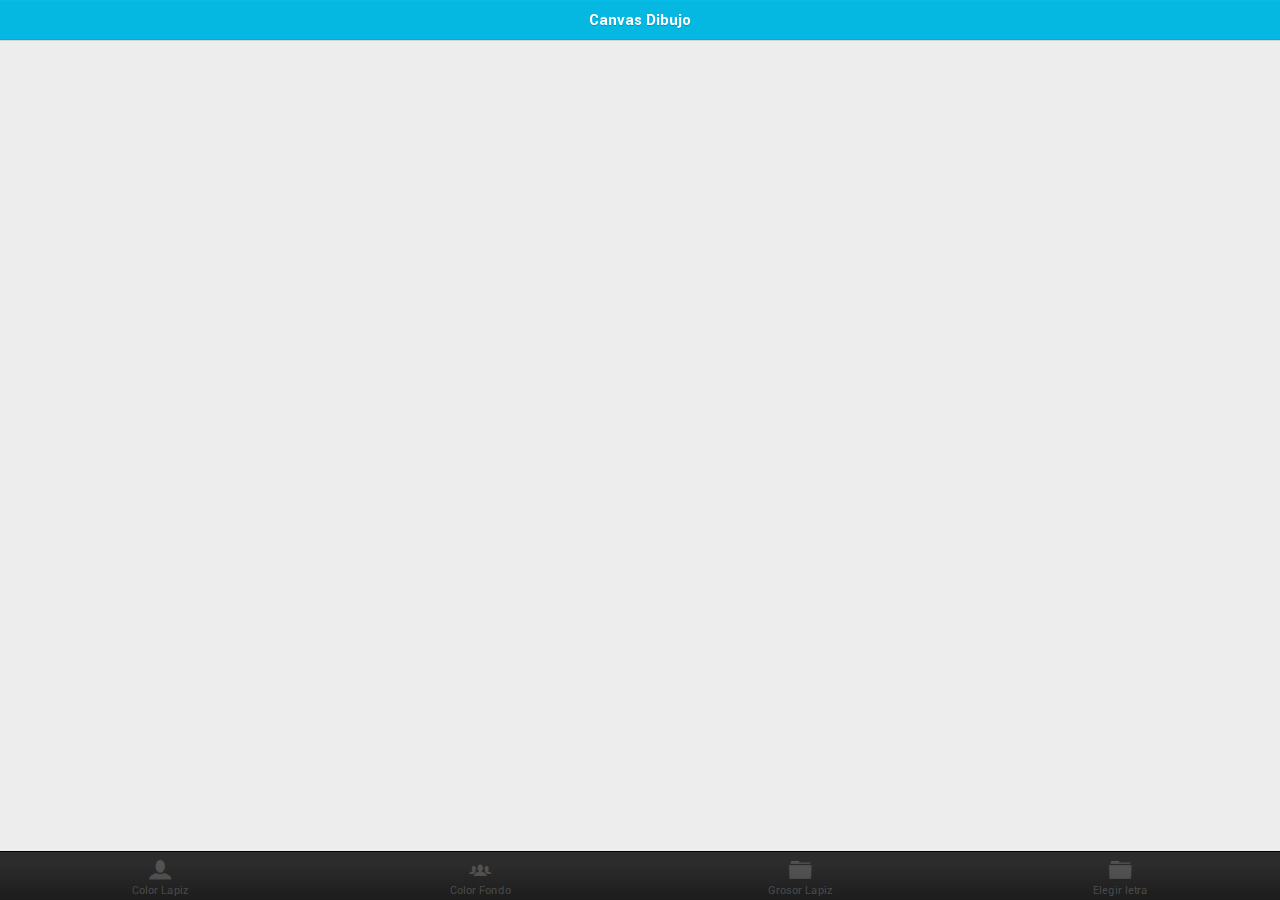
<file: assets/www/index.html>
<!doctype html>
<html manifest="index.appcache">
<head>
	<meta charset="utf-8">
	<title>DibujoLibre</title>
	
	<meta name="description" content="">
	
	<meta name="author" content="Rafael Jaraba Mu�oz (@rjarabamunoz)">



    <!-- Mobile viewport optimization http://goo.gl/b9SaQ -->
	<meta name="HandheldFriendly" content="True">
	<meta name="MobileOptimized" content="320">
	<meta http-equiv="cleartype" content="on">
	<meta name="viewport" content="width=device-width, initial-scale=1.0, maximum-scale=1.0, user-scalable=0">
	<meta name="apple-mobile-web-app-capable" content="yes">
	<meta name="apple-mobile-web-app-status-bar-style" content="black">
	<!-- For iPhone 4 with high-resolution Retina display: -->
	<link rel="apple-touch-icon-precomposed" sizes="114x114" href="assets/images/icon@2x.png">
	<link rel="apple-touch-icon-precomposed" sizes="72x72" href="assets/images/icon-72.png">
	<link rel="apple-touch-icon-precomposed" href="assets/images/icon.png">
	<link rel="apple-touch-startup-image" href="assets/images/default.png">
	<!-- Main Stylesheet -->
	<link rel="stylesheet" href="./lungo.js/lungo-1.2.css">
 	<link rel="stylesheet" href="./lungo.js/lungo.theme.default.css">
	<script type="text/javascript" charset="utf-8" src="phonegap-1.2.0.js"></script>
    <script type="text/javascript" charset="utf-8" src="kinect.js"></script>
 	<link rel="stylesheet" href="./css/style.css">

		
		<script>
			var color = "#000";
			var colorFondo = "#FFFFFF";

			function TamVentana() {
  				var Tamanyo = [0, 0];
  				if (typeof window.innerWidth != 'undefined')
  				{
    				Tamanyo = [
        				window.innerWidth,
        				window.innerHeight - 10
    				];
  				}
  				else if (typeof document.documentElement != 'undefined'
      					&& typeof document.documentElement.clientWidth !=
      						'undefined' && document.documentElement.clientWidth != 0)
  					{
 						Tamanyo = [
        					document.documentElement.clientWidth,
        					document.documentElement.clientHeight
    					];
  					}
  					else   {
    					Tamanyo = [
        					document.getElementsByTagName('body')[0].clientWidth,
        					document.getElementsByTagName('body')[0].clientHeight
    					];
  					}
  				return Tamanyo;
			}

			document.addEventListener("deviceready", init, false);

            function writeMessage(messageLayer, message) {
                var context = messageLayer.getContext();
                messageLayer.clear();
                context.font = "12pt Calibri";
                context.fillStyle = "black";
                context.fillText(message, 10, 25);
            }

			function init() {
                var Tam = TamVentana();
                
                alert ("Tam[0]: "+Tam[0]);
                alert ("Tam[1]: "+Tam[1]);

                var stage = new Kinetic.Stage({
                    container: "container",
                    width: Tam[0],
                    height: Tam[1]-115
                });

                var shapesLayer = new Kinetic.Layer();
                var messageLayer = new Kinetic.Layer();

                var triangle = new Kinetic.RegularPolygon({
                    x: 40,
                    y: 90,
                    sides: 3,
                    radius: 30,
                    fill: "#00D2FF",
                    stroke: "black",
                    strokeWidth: 4
                });

                triangle.on("touchmove", function() {
                    var touchPos = stage.getTouchPosition();
                    var x = touchPos.x - 190;
                    var y = touchPos.y - 40;
                    writeMessage(messageLayer, "x: " + x + ", y: " + y);
                });

                shapesLayer.add(triangle);

                var circle = new Kinetic.Circle({
                    x: 180,
                    y: stage.getHeight() / 2,
                    radius: 10,
                    fill: "red",
                    stroke: "black",
                    strokeWidth: 4
                });

                circle.on("touchstart", function() {
                    writeMessage(messageLayer, "Touchstart circle");
                });
                
                circle.on("touchend", function() {
                    writeMessage(messageLayer, "Touchend circle");
                });

                shapesLayer.add(circle);

                stage.add(shapesLayer);
                stage.add(messageLayer);

			}


	  	</script>	
	</head>	

	<body class="app">

	<section id="home">
		<header data-title="Canvas Dibujo">
			<a id="lateral" href="#Bloquelateral" data-target="aside" data-icon="files" class="button onleft"></a>
		</header>

		<footer class="toolbar with-labels">
			<nav>
				<a id="enlaceColorLapiz" href="#colorLapiz" data-target="article" data-icon="user" data-label="Color Lapiz"></a>
				<a href="#colorFondo"  data-target="article" data-icon="group" data-label="Color Fondo"></a>
				<a href="#grosorLapiz" data-target="article" data-icon="folder" data-label="Grosor Lapiz"></a>
				<a href="#elegirLetra" data-target="article" data-icon="folder" data-label="Elegir letra"></a>
			</nav>
		</footer>
		
		<article id="libre">
            <div id="container"></div>
		</article>

 		<!-- ============================= buttons ============================= -->
		<article id="buttons" class="scrollable indented">
			<div>
			 	<a href="#" class="button big">default</a>
                <a href="#" class="button big disabled">disabled</a>
                <a href="#" class="button big red">red</a>
                <a href="#" class="button big lightgreen">lightgreen</a>
                <a href="#" class="button big green">green</a>
                <a href="#" class="button big blue">blue</a>
                <a href="#" class="button big arcticblue">articblue</a>
                <a href="#" class="button big orange">orange</a>
                <a href="#" class="button big magenta">magenta</a>
                <a href="#" class="button big pink">pink</a>
                <a href="#" class="button big yellow">yellow</a>
                <a href="#" class="button big twitter">twitter</a>
                <a href="#" class="button big facebook">facebook</a>

                 <div class="text">You can view other examples push in the next button</div>

                <a href="#buttons-extra" data-target="section" class="button black big" data-icon="add">View other Examples</a>
            </div>
		</article>



		<article id="imagenes">
		</article>

		

		<article id="escritura">
		</article>




		<article id="colorLapiz"  class="scrollable indented">
            <div>
                <a href="#libre" data-target="article" onClick="color = 'red';" class="button big red">rojo</a>
                <a href="#libre" data-target="article" onClick="color = 'lightgreen';" class="button big lightgreen">verde claro</a>
                <a href="#libre" data-target="article" onClick="color = 'green';" class="button big green">verde</a>
                <a href="#libre" data-target="article" onClick="color = 'blue';" class="button big blue">azul</a>
                <a href="#libre" data-target="article" onClick="color = 'articblue';" class="button big arcticblue">azul &aacute;rtico</a>
                <a href="#libre" data-target="article" onClick="color = 'orange';" class="button big orange">naranja</a>
                <a href="#libre" data-target="article" onClick="color = 'magenta';" class="button big magenta">magenta</a>
                <a href="#libre" data-target="article" onClick="color = 'pink';" class="button big pink">rosa</a>
                <a href="#libre" data-target="article" onClick="color = 'yellow';" class="button big yellow">amarillo</a>
                <a href="#libre" data-target="article" onClick="color = 'black';" class="button big black">negro</a>
                <a href="#libre" data-target="article" onClick="color = 'grey';" class="button big grey">gris</a>
                <a href="#libre" data-target="article" onClick="color = 'brown';" class="button big brown">marron</a>
            </div>    
		</article>

		<article id="colorFondo" class="scrollable indented">
            <div>
                <a href="#libre" data-target="article" onClick="colorFondo = 'red';" class="button big red">rojo</a>
                <a href="#libre" data-target="article" onClick="colorFondo = 'lightgreen';" class="button big lightgreen">verde claro</a>
                <a href="#libre" data-target="article" onClick="colorFondo = 'green'; " class="button big green">verde</a>
                <a href="#libre" data-target="article" onClick="colorFondo = 'blue'; " class="button big blue">azul</a>
                <a href="#libre" data-target="article" onClick="colorFondo = 'articblue'; " class="button big arcticblue">azul &aacute;rtico</a>
                <a href="#libre" data-target="article" onClick="colorFondo = 'orange'; " class="button big orange">naranja</a>
                <a href="#libre" data-target="article" onClick="colorFondo = 'magenta';" class="button big magenta">magenta</a>
                <a href="#libre" data-target="article" onClick="colorFondo = 'pink';" class="button big pink">rosa</a>
                <a href="#libre" data-target="article" onClick="colorFondo = 'yellow'; " class="button big yellow">amarillo</a>
                <a href="#libre" data-target="article" onClick="colorFondo = 'black'; " class="button big black">negro</a>
                <a href="#libre" data-target="article" onClick="colorFondo = 'grey'; " class="button big grey">gris</a>
                <a href="#libre" data-target="article" onClick="colorFondo = 'brown';" class="button big brown">marron</a>
            </div>    
		</article>

		<article id="grosorLapiz">
		</article>


		<article id="elegirLetra">
		</article>


 		<!-- ============================= icons ============================= -->
<!-- <article id="icons" class="list scrollable">
            <div class="indented">
                <h1 class="title">&lt;class&gt; icon: everything is a vector!</h1>
                <p class="text">In the listed examples you are seeing a attribute "data-icon", this attribute only need the semantic name of the icon you want to show and LungoJS will do the rest of the work.</p>

                <ul>
                    <li data-icon="map mini">map</li>
                    <li data-icon="clock mini">clock</li>
                    <li data-icon="calendar mini">calendar</li>
                    <li data-icon="message mini">message</li>
                    <li data-icon="chat mini">chat</li>
                    <li data-icon="user mini">user</li>
                    <li data-icon="group mini">group</li>
                    <li data-icon="loading mini">loading</li>
                    <li data-icon="refresh mini">refresh</li>
                    <li data-icon="search mini">search</li>
                    <li data-icon="pushpin mini">pushpin</li>
                    <li data-icon="star mini">star</li>
                    <li data-icon="heart mini">heart</li>
                    <li data-icon="warning mini">warning</li>
                    <li data-icon="add mini">add</li>
                    <li data-icon="remove mini">remove</li>
                    <li data-icon="question mini">question</li>
                    <li data-icon="info mini">info</li>
                    <li data-icon="check mini">check</li>
                    <li data-icon="substract mini">substract</li>
                    <li data-icon="close mini">close</li>
                    <li data-icon="plus mini">plus</li>
                    <li data-icon="up mini">up</li>
                    <li data-icon="down mini">down</li>
                    <li data-icon="left mini">left</li>
                    <li data-icon="right mini">right</li>
                    <li data-icon="home mini">home</li>
                    <li data-icon="pencil mini">pencil</li>
                    <li data-icon="edit mini">edit</li>
                    <li data-icon="picture mini">picture</li>
                    <li data-icon="camera mini">camera</li>
                    <li data-icon="music mini">music</li>
                    <li data-icon="wifi mini">wifi</li>
                    <li data-icon="file mini">file</li>
                    <li data-icon="files mini">files</li>
                    <li data-icon="folder mini">folder</li>
                    <li data-icon="key mini">key</li>
                    <li data-icon="settings mini">settings</li>
                    <li data-icon="chart mini">chart</li>
                    <li data-icon="trash mini">trash</li>
                    <li data-icon="target mini">target</li>
                    <li data-icon="items mini">items</li>
                    <li data-icon="download mini">download</li>
                    <li data-icon="upload mini">upload</li>
                    <li data-icon="basket mini">basket</li>
                    <li data-icon="phone mini">phone</li>
                    <li data-icon="mail mini">mail</li>
                    <li data-icon="tag mini">tag</li>
                </ul>
            </div>
        </article>
-->


 		<!-- ============================= data - attributes ============================= -->
 <!--       <article id="data-attributes" class="list scrollable">
            <div class="indented">
                <h1 class="title">The data-attributes</h1>
                <ul>
                    <li data-icon="user">
                        data-icon
                        <small>Creates an icon LungoJS vectorized</small>
                    </li>
                    <li data-image="img/photo.jpg">
                        data-image
                        <small>Instance a &lt;img&gt; automatically</small>
                    </li>
                    <li>
                        data-search
                        <small>Creates a search input form</small>
                    </li>
                    <li data-search="Type your search..."></li>
                </ul>

                <h1 class="title">Others</h1>
                <ul>
                    <li>
                        data-title
                        <small>Relationship field between &lt;header&gt; and &lt;a&gt;</small>
                    </li>
                    <li>
                        <div class="onright" data-count="23 units"></div>
                        data-count
                        <small>Creates counters of different &lt;elements&gt;</small>
                    </li>
                    <li>
                        data-back
                        <small>Creates a button that goes to the previous section.</small>
                    </li>
                </ul>
            </div>
        </article>
-->

        <!-- ============================= events ============================= -->
 <!--    <article id="events" class="list scrollable">
            <div class="indented">
                <ul>
                    <li class="tip darker" data-icon="user">
                        Test events
                        <small>... in each row.</small>
                    </li>
                    <li class="anchor">Common Events</li>
                    <li id="event_touchstart">Touchstart me!</li>
                    <li id="event_touchend">Touchend me!</li>
                    <li id="event_touchmove">Touchmove me!</li>
                    <li class="anchor">Tap Events</li>
                    <li id="event_tap">Tap me!</li>
                    <li id="event_doubletap">Double-Tap me!</li>
                    <li id="event_longtap">Long-Tap me!</li>
                    <li class="anchor">Special Events</li>
                    <li id="swipe" data-icon="user">
                        Swipe me!
                        <small>Drag in any direction</small></li>
                    <li id="swipe_left" data-icon="left">Swipe-Left me!
                        <small>Drag in any direction</small></li>
                    <li id="swipe_right" data-icon="right">Swipe-Right me!
                        <small>Drag in any direction</small></li>
                    <li id="swipe_up" data-icon="up">Swipe-Up me!
                        <small>Drag in any direction</small></li>
                    <li id="swipe_down" data-icon="down">Swipe-Down me!
                        <small>Drag in any direction</small></li>
                </ul>
            </div>
        </article>
-->

 		<!-- ============================= scrolls ============================= -->
 <!--        <article id="scrolls">
            <div id="scroll-horizontal" class="scroll-demo scrollable horizontal">
                <div style="width: 1036px;">
                    <span>1</span>
                    <span>2</span>
                    <span>3</span>
                    <span>4</span>
                    <span>5</span>
                    <span>6</span>
                    <span>7</span>
                    <span>8</span>
                    <span>9</span>
                    <span>10</span>
                    <span>11</span>
                    <span>12</span>
                    <span>13</span>
                    <span>14</span>
                    <span>15</span>
                </div>
            </div>

            <div id="scroll-vertical" class="scroll-demo scrollable vertical">
                <div>
                    <span>1</span>
                    <span>2</span>
                    <span>3</span>
                    <span>4</span>
                    <span>5</span>
                    <span>6</span>
                    <span>7</span>
                    <span>8</span>
                    <span>9</span>
                    <span>10</span>
                    <span>11</span>
                    <span>12</span>
                </div>
            </div>
        </article>
-->

         <!-- ============================= authors ============================= -->
 <!--         <article id="urls" class="list scrollable">
            <div class="indented">
                <ul>
                    <li class="anchor" data-icon="pencil">Send a mail</li>
                    <li data-icon="mail">
                        <a href="mailto:javi@tapquo.com">
                        Send a email
                        <small>href="mailto:"</small></a></li>
                    <li data-icon="phone">
                        <a href="tel:+34123">
                        Phone call
                        <small>href="tel:"</small></a></li>
                    <li data-icon="chat">
                        <a href="sms:+34123">
                        Text a message
                        <small>href="sms:"</small></a></li>
                </ul>

                <ul>
                    <li class="anchor" data-icon="star">Specials for iOS</li>
                    <li data-icon="pushpin">
                        <a href="maps:ll=38.870454,-77.055702">
                        View a point in a map
                        <small>href="maps:"</small></a></li>
                    <li data-icon="target">
                        <a href="maps:ll=38.870454,-77.055702&z=10">
                        View a point in a map (zoom)
                        <small>href="maps: &z=10"</small></a></li>
                </ul>
            </div>
        </article>

-->



	</section>






	<aside id="Bloquelateral">

		<a href="#buttons" data-target="article" data-icon="picture">Botones</a>
		<a href="#icons" data-target="article" data-icon="refresh">Iconos</a>
		<a href="#data-attributes" data-target="article" data-icon="refresh">Data Attributes</a>
		<a href="#events" data-target="article" data-icon="refresh">Eventos</a>
		<a href="#scrolls" data-target="article" data-icon="refresh">Scrolls</a>
		<a href="#urls" data-target="article" data-icon="refresh">Urls</a>

		<a href="#libre" data-target="article" data-icon="refresh" onclick="cargarCanvas('Canvas1', 'Dibujo Libre');">Dibujo libre</a>
		<a href="#imagenes" data-target="article" data-icon="picture" onclick="cargarCanvas('Canvas2', 'Dibujar im�genes');">Im&aacute;genes</a>
		<a href="#escritura" data-target="article" data-icon="settings" onclick="cargarCanvas('Canvas3', 'Escribir letras');">Escritura</a>
		<a href="#copyright" data-target="article" data-icon="files">Copyright</a>
	</aside>



	<!-- LungoJS (Production mode) -->
	<script src="./lungo.js/lungo-1.2.js"></script>
	<script src="./lungo.js/iscroll-lite.js"></script>
	<!-- LungoJS - Sandbox App -->
	<script src="./app/app.js"></script>
	<script src="./app/data.js"></script>
	<script src="./app/events.js"></script>
	<script src="./app/services.js"></script>
	<script src="./app/view.js"></script>
	
		
		
	</body>
</html>
</file>
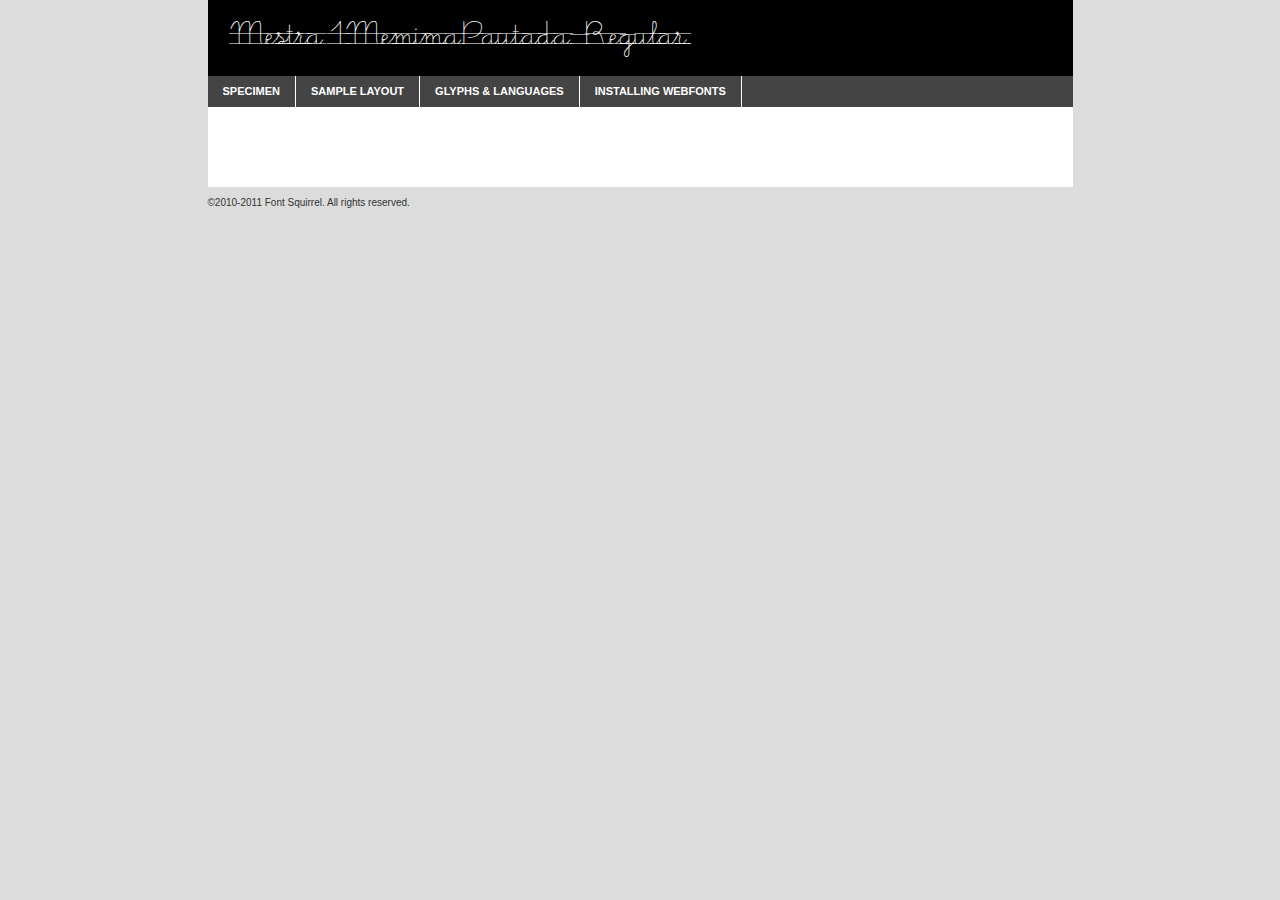
<file: assets/www/css/mestra1memimapautada-demo.html>
<!DOCTYPE html PUBLIC "-//W3C//DTD XHTML 1.0 Transitional//EN"
	"http://www.w3.org/TR/xhtml1/DTD/xhtml1-transitional.dtd">

<html xmlns="http://www.w3.org/1999/xhtml" xml:lang="en" lang="en">
<head>
	<meta http-equiv="Content-Type" content="text/html; charset=utf-8" />
	<script src="http://ajax.googleapis.com/ajax/libs/jquery/1.7.2/jquery.min.js" type="text/javascript" charset="utf-8"></script>
	<script src="specimen_files/easytabs.js" type="text/javascript" charset="utf-8"></script>
	<link rel="stylesheet" href="specimen_files/specimen_stylesheet.css" type="text/css" charset="utf-8" />
	<link rel="stylesheet" href="stylesheet.css" type="text/css" charset="utf-8" />

	<style type="text/css">
					body{
				font-family: 'Mestra1(MemimaPautada)Regular';
							}
		</style>

	<title>Mestra1MemimaPautada Regular Specimen</title>
	
	
	<script type="text/javascript" charset="utf-8">
		$(document).ready(function() {
			$('#container').easyTabs({defaultContent:1});
		});
	</script>
</head>

<body>
<div id="container">
	<div id="header">
		Mestra1MemimaPautada Regular	</div>
	<ul class="tabs">
		<li><a href="#specimen">Specimen</a></li>
		<li><a href="#layout">Sample Layout</a></li>
				<li><a href="#glyphs">Glyphs &amp; Languages</a></li>
		<li><a href="#installing">Installing Webfonts</a></li>
		
	</ul>
	
	<div id="main_content">

		
			<div id="specimen">
		
				<div class="section">
					<div class="grid12 firstcol">
						<div class="huge">AaBb</div>
					</div>
				</div>
		
				<div class="section">
					<div class="glyph_range">A&#x200B;B&#x200b;C&#x200b;D&#x200b;E&#x200b;F&#x200b;G&#x200b;H&#x200b;I&#x200b;J&#x200b;K&#x200b;L&#x200b;M&#x200b;N&#x200b;O&#x200b;P&#x200b;Q&#x200b;R&#x200b;S&#x200b;T&#x200b;U&#x200b;V&#x200b;W&#x200b;X&#x200b;Y&#x200b;Z&#x200b;a&#x200b;b&#x200b;c&#x200b;d&#x200b;e&#x200b;f&#x200b;g&#x200b;h&#x200b;i&#x200b;j&#x200b;k&#x200b;l&#x200b;m&#x200b;n&#x200b;o&#x200b;p&#x200b;q&#x200b;r&#x200b;s&#x200b;t&#x200b;u&#x200b;v&#x200b;w&#x200b;x&#x200b;y&#x200b;z&#x200b;1&#x200b;2&#x200b;3&#x200b;4&#x200b;5&#x200b;6&#x200b;7&#x200b;8&#x200b;9&#x200b;0&#x200b;&amp;&#x200b;.&#x200b;,&#x200b;?&#x200b;!&#x200b;&#64;&#x200b;(&#x200b;)&#x200b;#&#x200b;$&#x200b;%&#x200b;*&#x200b;+&#x200b;-&#x200b;=&#x200b;:&#x200b;;</div>
				</div>
				<div class="section">
					<div class="grid12 firstcol">
						<table class="sample_table">
							<tr><td>10</td><td class="size10">abcdefghijklmnopqrstuvwxyzABCDEFGHIJKLMNOPQRSTUVWXYZ0123456789abcdefghijklmnopqrstuvwxyzABCDEFGHIJKLMNOPQRSTUVWXYZ0123456789abcdefghijklmnopqrstuvwxyzABCDEFGHIJKLMNOPQRSTUVWXYZ</td></tr>
							<tr><td>11</td><td class="size11">abcdefghijklmnopqrstuvwxyzABCDEFGHIJKLMNOPQRSTUVWXYZ0123456789abcdefghijklmnopqrstuvwxyzABCDEFGHIJKLMNOPQRSTUVWXYZ0123456789abcdefghijklmnopqrstuvwxyzABCDEFGHIJKLMNOPQRSTUVWXYZ</td></tr>
							<tr><td>12</td><td class="size12">abcdefghijklmnopqrstuvwxyzABCDEFGHIJKLMNOPQRSTUVWXYZ0123456789abcdefghijklmnopqrstuvwxyzABCDEFGHIJKLMNOPQRSTUVWXYZ0123456789abcdefghijklmnopqrstuvwxyzABCDEFGHIJKLMNOPQRSTUVWXYZ</td></tr>
							<tr><td>13</td><td class="size13">abcdefghijklmnopqrstuvwxyzABCDEFGHIJKLMNOPQRSTUVWXYZ0123456789abcdefghijklmnopqrstuvwxyzABCDEFGHIJKLMNOPQRSTUVWXYZ0123456789abcdefghijklmnopqrstuvwxyzABCDEFGHIJKLMNOPQRSTUVWXYZ</td></tr>
							<tr><td>14</td><td class="size14">abcdefghijklmnopqrstuvwxyzABCDEFGHIJKLMNOPQRSTUVWXYZ0123456789abcdefghijklmnopqrstuvwxyzABCDEFGHIJKLMNOPQRSTUVWXYZ0123456789abcdefghijklmnopqrstuvwxyzABCDEFGHIJKLMNOPQRSTUVWXYZ</td></tr>
							<tr><td>16</td><td class="size16">abcdefghijklmnopqrstuvwxyzABCDEFGHIJKLMNOPQRSTUVWXYZ0123456789abcdefghijklmnopqrstuvwxyzABCDEFGHIJKLMNOPQRSTUVWXYZ</td></tr>
							<tr><td>18</td><td class="size18">abcdefghijklmnopqrstuvwxyzABCDEFGHIJKLMNOPQRSTUVWXYZ0123456789abcdefghijklmnopqrstuvwxyzABCDEFGHIJKLMNOPQRSTUVWXYZ</td></tr>
							<tr><td>20</td><td class="size20">abcdefghijklmnopqrstuvwxyzABCDEFGHIJKLMNOPQRSTUVWXYZ0123456789abcdefghijklmnopqrstuvwxyzABCDEFGHIJKLMNOPQRSTUVWXYZ</td></tr>
							<tr><td>24</td><td class="size24">abcdefghijklmnopqrstuvwxyzABCDEFGHIJKLMNOPQRSTUVWXYZ0123456789abcdefghijklmnopqrstuvwxyzABCDEFGHIJKLMNOPQRSTUVWXYZ</td></tr>
							<tr><td>30</td><td class="size30">abcdefghijklmnopqrstuvwxyzABCDEFGHIJKLMNOPQRSTUVWXYZ0123456789abcdefghijklmnopqrstuvwxyzABCDEFGHIJKLMNOPQRSTUVWXYZ</td></tr>
							<tr><td>36</td><td class="size36">abcdefghijklmnopqrstuvwxyzABCDEFGHIJKLMNOPQRSTUVWXYZ0123456789abcdefghijklmnopqrstuvwxyzABCDEFGHIJKLMNOPQRSTUVWXYZ</td></tr>
							<tr><td>48</td><td class="size48">abcdefghijklmnopqrstuvwxyzABCDEFGHIJKLMNOPQRSTUVWXYZ0123456789abcdefghijklmnopqrstuvwxyzABCDEFGHIJKLMNOPQRSTUVWXYZ</td></tr>
							<tr><td>60</td><td class="size60">abcdefghijklmnopqrstuvwxyzABCDEFGHIJKLMNOPQRSTUVWXYZ0123456789abcdefghijklmnopqrstuvwxyzABCDEFGHIJKLMNOPQRSTUVWXYZ</td></tr>
							<tr><td>72</td><td class="size72">abcdefghijklmnopqrstuvwxyzABCDEFGHIJKLMNOPQRSTUVWXYZ0123456789abcdefghijklmnopqrstuvwxyzABCDEFGHIJKLMNOPQRSTUVWXYZ</td></tr>
							<tr><td>90</td><td class="size90">abcdefghijklmnopqrstuvwxyzABCDEFGHIJKLMNOPQRSTUVWXYZ0123456789abcdefghijklmnopqrstuvwxyzABCDEFGHIJKLMNOPQRSTUVWXYZ</td></tr>
						</table>
				
					</div>
			
				</div>
		
		
		
								<div class="section" id="bodycomparison">


										<div id="xheight">
				<div class="fontbody">&#xE000;&#xE000;&#xE000;&#xE000;&#xE000;&#xE000;&#xE000;&#xE000;&#xE000;&#xE000;&#xE000;&#xE000;&#xE000;&#xE000;&#xE000;&#xE000;&#xE000;&#xE000;&#xE000;&#xE000;&#xE000;&#xE000;&#xE000;&#xE000;&#xE000;&#xE000;&#xE000;&#xE000;&#xE000;&#xE000;&#xE000;&#xE000;&#xE000;&#xE000;&#xE000;&#xE000;&#xE000;&#xE000;&#xE000;&#xE000;&#xE000;&#xE000;&#xE000;&#xE000;&#xE000;&#xE000;&#xE000;&#xE000;&#xE000;&#xE000;&#xE000;&#xE000;&#xE000;&#xE000;&#xE000;&#xE000;&#xE000;&#xE000;&#xE000;&#xE000;&#xE000;&#xE000;&#xE000;&#xE000;&#xE000;&#xE000;&#xE000;&#xE000;&#xE000;&#xE000;&#xE000;&#xE000;&#xE000;&#xE000;&#xE000;&#xE000;&#xE000;&#xE000;&#xE000;&#xE000;&#xE000;&#xE000;&#xE000;&#xE000;&#xE000;&#xE000;&#xE000;&#xE000;&#xE000;&#xE000;&#xE000;&#xE000;&#xE000;&#xE000;&#xE000;&#xE000;&#xE000;&#xE000;&#xE000;body</div><div class="arialbody">body</div><div class="verdanabody">body</div><div class="georgiabody">body</div></div>
										<div class="fontbody" style="z-index:1">
											body<span>Mestra1MemimaPautada Regular</span>
										</div>
										<div class="arialbody" style="z-index:1">
											body<span>Arial</span>
										</div>
										<div class="verdanabody" style="z-index:1">
											body<span>Verdana</span>
										</div>
										<div class="georgiabody" style="z-index:1">
											body<span>Georgia</span>
										</div>



								</div>
		
		
				<div class="section psample psample_row1" id="">
					
					<div class="grid2 firstcol">
						<p class="size10"><span>10.</span>Aenean lacinia bibendum nulla sed consectetur. Fusce dapibus, tellus ac cursus commodo, tortor mauris condimentum nibh, ut fermentum massa justo sit amet risus. Nullam id dolor id nibh ultricies vehicula ut id elit. Cum sociis natoque penatibus et magnis dis parturient montes, nascetur ridiculus mus. Nulla vitae elit libero, a pharetra augue.</p>
			
					</div>
					<div class="grid3">
						<p class="size11"><span>11.</span>Aenean lacinia bibendum nulla sed consectetur. Fusce dapibus, tellus ac cursus commodo, tortor mauris condimentum nibh, ut fermentum massa justo sit amet risus. Nullam id dolor id nibh ultricies vehicula ut id elit. Cum sociis natoque penatibus et magnis dis parturient montes, nascetur ridiculus mus. Nulla vitae elit libero, a pharetra augue.</p>
			
					</div>
					<div class="grid3">
						<p class="size12"><span>12.</span>Aenean lacinia bibendum nulla sed consectetur. Fusce dapibus, tellus ac cursus commodo, tortor mauris condimentum nibh, ut fermentum massa justo sit amet risus. Nullam id dolor id nibh ultricies vehicula ut id elit. Cum sociis natoque penatibus et magnis dis parturient montes, nascetur ridiculus mus. Nulla vitae elit libero, a pharetra augue.</p>
			
					</div>
					<div class="grid4">
						<p class="size13"><span>13.</span>Aenean lacinia bibendum nulla sed consectetur. Fusce dapibus, tellus ac cursus commodo, tortor mauris condimentum nibh, ut fermentum massa justo sit amet risus. Nullam id dolor id nibh ultricies vehicula ut id elit. Cum sociis natoque penatibus et magnis dis parturient montes, nascetur ridiculus mus. Nulla vitae elit libero, a pharetra augue.</p>
			
					</div>
					<div class="white_blend"></div>
					
				</div>
				<div class="section psample psample_row2" id="">
					<div class="grid3 firstcol">
						<p class="size14"><span>14.</span>Aenean lacinia bibendum nulla sed consectetur. Fusce dapibus, tellus ac cursus commodo, tortor mauris condimentum nibh, ut fermentum massa justo sit amet risus. Nullam id dolor id nibh ultricies vehicula ut id elit. Cum sociis natoque penatibus et magnis dis parturient montes, nascetur ridiculus mus. Nulla vitae elit libero, a pharetra augue.</p>
			
					</div>
					<div class="grid4">
						<p class="size16"><span>16.</span>Aenean lacinia bibendum nulla sed consectetur. Fusce dapibus, tellus ac cursus commodo, tortor mauris condimentum nibh, ut fermentum massa justo sit amet risus. Nullam id dolor id nibh ultricies vehicula ut id elit. Cum sociis natoque penatibus et magnis dis parturient montes, nascetur ridiculus mus. Nulla vitae elit libero, a pharetra augue.</p>
			
					</div>
					<div class="grid5">
						<p class="size18"><span>18.</span>Aenean lacinia bibendum nulla sed consectetur. Fusce dapibus, tellus ac cursus commodo, tortor mauris condimentum nibh, ut fermentum massa justo sit amet risus. Nullam id dolor id nibh ultricies vehicula ut id elit. Cum sociis natoque penatibus et magnis dis parturient montes, nascetur ridiculus mus. Nulla vitae elit libero, a pharetra augue.</p>
			
					</div>

					<div class="white_blend"></div>

				</div>
				
				<div class="section psample psample_row3" id="">
					<div class="grid5 firstcol">
						<p class="size20"><span>20.</span>Aenean lacinia bibendum nulla sed consectetur. Fusce dapibus, tellus ac cursus commodo, tortor mauris condimentum nibh, ut fermentum massa justo sit amet risus. Nullam id dolor id nibh ultricies vehicula ut id elit. Cum sociis natoque penatibus et magnis dis parturient montes, nascetur ridiculus mus. Nulla vitae elit libero, a pharetra augue.</p>
					</div>
					<div class="grid7">
						<p class="size24"><span>24.</span>Aenean lacinia bibendum nulla sed consectetur. Fusce dapibus, tellus ac cursus commodo, tortor mauris condimentum nibh, ut fermentum massa justo sit amet risus. Nullam id dolor id nibh ultricies vehicula ut id elit. Cum sociis natoque penatibus et magnis dis parturient montes, nascetur ridiculus mus. Nulla vitae elit libero, a pharetra augue.</p>
					</div>
					
					<div class="white_blend"></div>
					
				</div>
				
				<div class="section psample psample_row4" id="">
					<div class="grid12 firstcol">
						<p class="size30"><span>30.</span>Aenean lacinia bibendum nulla sed consectetur. Fusce dapibus, tellus ac cursus commodo, tortor mauris condimentum nibh, ut fermentum massa justo sit amet risus. Nullam id dolor id nibh ultricies vehicula ut id elit. Cum sociis natoque penatibus et magnis dis parturient montes, nascetur ridiculus mus. Nulla vitae elit libero, a pharetra augue.</p>
					</div>
					<div class="white_blend"></div>
					
				</div>
				
				
				
				<div class="section psample psample_row1 fullreverse">
					<div class="grid2 firstcol">
						<p class="size10"><span>10.</span>Aenean lacinia bibendum nulla sed consectetur. Fusce dapibus, tellus ac cursus commodo, tortor mauris condimentum nibh, ut fermentum massa justo sit amet risus. Nullam id dolor id nibh ultricies vehicula ut id elit. Cum sociis natoque penatibus et magnis dis parturient montes, nascetur ridiculus mus. Nulla vitae elit libero, a pharetra augue.</p>
			
					</div>
					<div class="grid3">
						<p class="size11"><span>11.</span>Aenean lacinia bibendum nulla sed consectetur. Fusce dapibus, tellus ac cursus commodo, tortor mauris condimentum nibh, ut fermentum massa justo sit amet risus. Nullam id dolor id nibh ultricies vehicula ut id elit. Cum sociis natoque penatibus et magnis dis parturient montes, nascetur ridiculus mus. Nulla vitae elit libero, a pharetra augue.</p>
			
					</div>
					<div class="grid3">
						<p class="size12"><span>12.</span>Aenean lacinia bibendum nulla sed consectetur. Fusce dapibus, tellus ac cursus commodo, tortor mauris condimentum nibh, ut fermentum massa justo sit amet risus. Nullam id dolor id nibh ultricies vehicula ut id elit. Cum sociis natoque penatibus et magnis dis parturient montes, nascetur ridiculus mus. Nulla vitae elit libero, a pharetra augue.</p>
			
					</div>
					<div class="grid4">
						<p class="size13"><span>13.</span>Aenean lacinia bibendum nulla sed consectetur. Fusce dapibus, tellus ac cursus commodo, tortor mauris condimentum nibh, ut fermentum massa justo sit amet risus. Nullam id dolor id nibh ultricies vehicula ut id elit. Cum sociis natoque penatibus et magnis dis parturient montes, nascetur ridiculus mus. Nulla vitae elit libero, a pharetra augue.</p>
			
					</div>
					<div class="black_blend"></div>
					
				</div>
				
				<div class="section psample psample_row2 fullreverse">
					<div class="grid3 firstcol">
						<p class="size14"><span>14.</span>Aenean lacinia bibendum nulla sed consectetur. Fusce dapibus, tellus ac cursus commodo, tortor mauris condimentum nibh, ut fermentum massa justo sit amet risus. Nullam id dolor id nibh ultricies vehicula ut id elit. Cum sociis natoque penatibus et magnis dis parturient montes, nascetur ridiculus mus. Nulla vitae elit libero, a pharetra augue.</p>
			
					</div>
					<div class="grid4">
						<p class="size16"><span>16.</span>Aenean lacinia bibendum nulla sed consectetur. Fusce dapibus, tellus ac cursus commodo, tortor mauris condimentum nibh, ut fermentum massa justo sit amet risus. Nullam id dolor id nibh ultricies vehicula ut id elit. Cum sociis natoque penatibus et magnis dis parturient montes, nascetur ridiculus mus. Nulla vitae elit libero, a pharetra augue.</p>
			
					</div>
					<div class="grid5">
						<p class="size18"><span>18.</span>Aenean lacinia bibendum nulla sed consectetur. Fusce dapibus, tellus ac cursus commodo, tortor mauris condimentum nibh, ut fermentum massa justo sit amet risus. Nullam id dolor id nibh ultricies vehicula ut id elit. Cum sociis natoque penatibus et magnis dis parturient montes, nascetur ridiculus mus. Nulla vitae elit libero, a pharetra augue.</p>
			
					</div>
					<div class="black_blend"></div>

				</div>
				
				<div class="section psample fullreverse psample_row3" id="">
					<div class="grid5 firstcol">
						<p class="size20"><span>20.</span>Aenean lacinia bibendum nulla sed consectetur. Fusce dapibus, tellus ac cursus commodo, tortor mauris condimentum nibh, ut fermentum massa justo sit amet risus. Nullam id dolor id nibh ultricies vehicula ut id elit. Cum sociis natoque penatibus et magnis dis parturient montes, nascetur ridiculus mus. Nulla vitae elit libero, a pharetra augue.</p>
					</div>
					<div class="grid7">
						<p class="size24"><span>24.</span>Aenean lacinia bibendum nulla sed consectetur. Fusce dapibus, tellus ac cursus commodo, tortor mauris condimentum nibh, ut fermentum massa justo sit amet risus. Nullam id dolor id nibh ultricies vehicula ut id elit. Cum sociis natoque penatibus et magnis dis parturient montes, nascetur ridiculus mus. Nulla vitae elit libero, a pharetra augue.</p>
					</div>
					
					<div class="black_blend"></div>
					
				</div>
				
				<div class="section psample fullreverse psample_row4" id="" style="border-bottom: 20px #000 solid;">
					<div class="grid12 firstcol">
						<p class="size30"><span>30.</span>Aenean lacinia bibendum nulla sed consectetur. Fusce dapibus, tellus ac cursus commodo, tortor mauris condimentum nibh, ut fermentum massa justo sit amet risus. Nullam id dolor id nibh ultricies vehicula ut id elit. Cum sociis natoque penatibus et magnis dis parturient montes, nascetur ridiculus mus. Nulla vitae elit libero, a pharetra augue.</p>
					</div>
					<div class="black_blend"></div>
					
				</div>
				
				
				
				
			</div>
			
			<div id="layout">
				
				<div class="section">
					
					<div class="grid12 firstcol">
						<h1>Lorem Ipsum Dolor</h1>
						<h2>Etiam porta sem malesuada magna mollis euismod</h2>
						
						<p class="byline">By <a href="#link">Aenean Lacinia</a></p>
					</div>
				</div>
				<div class="section">
					<div class="grid8 firstcol">
						<p class="large">Donec sed odio dui. Morbi leo risus, porta ac consectetur ac, vestibulum at eros. Fusce dapibus, tellus ac cursus commodo, tortor mauris condimentum nibh, ut fermentum massa justo sit amet risus. </p>

						
						<h3>Pellentesque ornare sem</h3>

						<p>Maecenas sed diam eget risus varius blandit sit amet non magna. Maecenas faucibus mollis interdum. Donec ullamcorper nulla non metus auctor fringilla. Nullam id dolor id nibh ultricies vehicula ut id elit. Nullam id dolor id nibh ultricies vehicula ut id elit. </p>

						<p>Aenean eu leo quam. Pellentesque ornare sem lacinia quam venenatis vestibulum. Lorem ipsum dolor sit amet, consectetur adipiscing elit. Cum sociis natoque penatibus et magnis dis parturient montes, nascetur ridiculus mus. </p>

						<p>Nulla vitae elit libero, a pharetra augue. Praesent commodo cursus magna, vel scelerisque nisl consectetur et. Aenean lacinia bibendum nulla sed consectetur. </p>

						<p>Nullam quis risus eget urna mollis ornare vel eu leo. Nullam quis risus eget urna mollis ornare vel eu leo. Maecenas sed diam eget risus varius blandit sit amet non magna. Donec ullamcorper nulla non metus auctor fringilla. </p>

						<h3>Cras mattis consectetur</h3>

						<p>Aenean eu leo quam. Pellentesque ornare sem lacinia quam venenatis vestibulum. Aenean lacinia bibendum nulla sed consectetur. Integer posuere erat a ante venenatis dapibus posuere velit aliquet. Cras mattis consectetur purus sit amet fermentum. </p>

						<p>Nullam id dolor id nibh ultricies vehicula ut id elit. Nullam quis risus eget urna mollis ornare vel eu leo. Cras mattis consectetur purus sit amet fermentum.</p>
					</div>
					
					<div class="grid4 sidebar">
						
						<div class="box reverse">
							<p class="last">Nullam quis risus eget urna mollis ornare vel eu leo. Donec ullamcorper nulla non metus auctor fringilla. Cras mattis consectetur purus sit amet fermentum. Sed posuere consectetur est at lobortis. Lorem ipsum dolor sit amet, consectetur adipiscing elit. </p>
						</div>
						
						<p class="caption">Maecenas sed diam eget risus varius.</p>

						<p>Vestibulum id ligula porta felis euismod semper. Integer posuere erat a ante venenatis dapibus posuere velit aliquet. Vestibulum id ligula porta felis euismod semper. Sed posuere consectetur est at lobortis. Maecenas sed diam eget risus varius blandit sit amet non magna. Fusce dapibus, tellus ac cursus commodo, tortor mauris condimentum nibh, ut fermentum massa justo sit amet risus. </p>

					

						<p>Duis mollis, est non commodo luctus, nisi erat porttitor ligula, eget lacinia odio sem nec elit. Aenean lacinia bibendum nulla sed consectetur. Vivamus sagittis lacus vel augue laoreet rutrum faucibus dolor auctor. Aenean lacinia bibendum nulla sed consectetur. Nullam quis risus eget urna mollis ornare vel eu leo. </p>

						<p>Praesent commodo cursus magna, vel scelerisque nisl consectetur et. Donec ullamcorper nulla non metus auctor fringilla. Maecenas faucibus mollis interdum. Fusce dapibus, tellus ac cursus commodo, tortor mauris condimentum nibh, ut fermentum massa justo sit amet risus. </p>

					</div>
				</div>
				
			</div>


			



		<div id="glyphs">
			<div class="section">
				<div class="grid12 firstcol">
			
				<h1>Language Support</h1>
				<p>The subset of Mestra1MemimaPautada Regular in this kit supports the following languages:<br />
			
					Albanian, English, French, German, Italian, Malagasy, Norwegian, Spanish, Swedish				</p>
				<h1>Glyph Chart</h1>
				<p>The subset of Mestra1MemimaPautada Regular in this kit includes all the glyphs listed below. Unicode entities are included above each glyph to help you insert individual characters into your layout.</p>
				<div id="glyph_chart">
			
																				 <div><p>&amp;#32;</p>&#32;</div>
																				 <div><p>&amp;#33;</p>&#33;</div>
																				 <div><p>&amp;#34;</p>&#34;</div>
																				 <div><p>&amp;#35;</p>&#35;</div>
																				 <div><p>&amp;#36;</p>&#36;</div>
																				 <div><p>&amp;#37;</p>&#37;</div>
																				 <div><p>&amp;#38;</p>&#38;</div>
																				 <div><p>&amp;#39;</p>&#39;</div>
																				 <div><p>&amp;#40;</p>&#40;</div>
																				 <div><p>&amp;#41;</p>&#41;</div>
																				 <div><p>&amp;#42;</p>&#42;</div>
																				 <div><p>&amp;#43;</p>&#43;</div>
																				 <div><p>&amp;#44;</p>&#44;</div>
																				 <div><p>&amp;#45;</p>&#45;</div>
																				 <div><p>&amp;#46;</p>&#46;</div>
																				 <div><p>&amp;#47;</p>&#47;</div>
																				 <div><p>&amp;#48;</p>&#48;</div>
																				 <div><p>&amp;#49;</p>&#49;</div>
																				 <div><p>&amp;#50;</p>&#50;</div>
																				 <div><p>&amp;#51;</p>&#51;</div>
																				 <div><p>&amp;#52;</p>&#52;</div>
																				 <div><p>&amp;#53;</p>&#53;</div>
																				 <div><p>&amp;#54;</p>&#54;</div>
																				 <div><p>&amp;#55;</p>&#55;</div>
																				 <div><p>&amp;#56;</p>&#56;</div>
																				 <div><p>&amp;#57;</p>&#57;</div>
																				 <div><p>&amp;#58;</p>&#58;</div>
																				 <div><p>&amp;#59;</p>&#59;</div>
																				 <div><p>&amp;#60;</p>&#60;</div>
																				 <div><p>&amp;#61;</p>&#61;</div>
																				 <div><p>&amp;#62;</p>&#62;</div>
																				 <div><p>&amp;#63;</p>&#63;</div>
																				 <div><p>&amp;#64;</p>&#64;</div>
																				 <div><p>&amp;#65;</p>&#65;</div>
																				 <div><p>&amp;#66;</p>&#66;</div>
																				 <div><p>&amp;#67;</p>&#67;</div>
																				 <div><p>&amp;#68;</p>&#68;</div>
																				 <div><p>&amp;#69;</p>&#69;</div>
																				 <div><p>&amp;#70;</p>&#70;</div>
																				 <div><p>&amp;#71;</p>&#71;</div>
																				 <div><p>&amp;#72;</p>&#72;</div>
																				 <div><p>&amp;#73;</p>&#73;</div>
																				 <div><p>&amp;#74;</p>&#74;</div>
																				 <div><p>&amp;#75;</p>&#75;</div>
																				 <div><p>&amp;#76;</p>&#76;</div>
																				 <div><p>&amp;#77;</p>&#77;</div>
																				 <div><p>&amp;#78;</p>&#78;</div>
																				 <div><p>&amp;#79;</p>&#79;</div>
																				 <div><p>&amp;#80;</p>&#80;</div>
																				 <div><p>&amp;#81;</p>&#81;</div>
																				 <div><p>&amp;#82;</p>&#82;</div>
																				 <div><p>&amp;#83;</p>&#83;</div>
																				 <div><p>&amp;#84;</p>&#84;</div>
																				 <div><p>&amp;#85;</p>&#85;</div>
																				 <div><p>&amp;#86;</p>&#86;</div>
																				 <div><p>&amp;#87;</p>&#87;</div>
																				 <div><p>&amp;#88;</p>&#88;</div>
																				 <div><p>&amp;#89;</p>&#89;</div>
																				 <div><p>&amp;#90;</p>&#90;</div>
																				 <div><p>&amp;#91;</p>&#91;</div>
																				 <div><p>&amp;#92;</p>&#92;</div>
																				 <div><p>&amp;#93;</p>&#93;</div>
																				 <div><p>&amp;#94;</p>&#94;</div>
																				 <div><p>&amp;#95;</p>&#95;</div>
																				 <div><p>&amp;#96;</p>&#96;</div>
																				 <div><p>&amp;#97;</p>&#97;</div>
																				 <div><p>&amp;#98;</p>&#98;</div>
																				 <div><p>&amp;#99;</p>&#99;</div>
																				 <div><p>&amp;#100;</p>&#100;</div>
																				 <div><p>&amp;#101;</p>&#101;</div>
																				 <div><p>&amp;#102;</p>&#102;</div>
																				 <div><p>&amp;#103;</p>&#103;</div>
																				 <div><p>&amp;#104;</p>&#104;</div>
																				 <div><p>&amp;#105;</p>&#105;</div>
																				 <div><p>&amp;#106;</p>&#106;</div>
																				 <div><p>&amp;#107;</p>&#107;</div>
																				 <div><p>&amp;#108;</p>&#108;</div>
																				 <div><p>&amp;#109;</p>&#109;</div>
																				 <div><p>&amp;#110;</p>&#110;</div>
																				 <div><p>&amp;#111;</p>&#111;</div>
																				 <div><p>&amp;#112;</p>&#112;</div>
																				 <div><p>&amp;#113;</p>&#113;</div>
																				 <div><p>&amp;#114;</p>&#114;</div>
																				 <div><p>&amp;#115;</p>&#115;</div>
																				 <div><p>&amp;#116;</p>&#116;</div>
																				 <div><p>&amp;#117;</p>&#117;</div>
																				 <div><p>&amp;#118;</p>&#118;</div>
																				 <div><p>&amp;#119;</p>&#119;</div>
																				 <div><p>&amp;#120;</p>&#120;</div>
																				 <div><p>&amp;#121;</p>&#121;</div>
																				 <div><p>&amp;#122;</p>&#122;</div>
																				 <div><p>&amp;#123;</p>&#123;</div>
																				 <div><p>&amp;#124;</p>&#124;</div>
																				 <div><p>&amp;#125;</p>&#125;</div>
																				 <div><p>&amp;#126;</p>&#126;</div>
																				 <div><p>&amp;#160;</p>&#160;</div>
																				 <div><p>&amp;#161;</p>&#161;</div>
																				 <div><p>&amp;#162;</p>&#162;</div>
																				 <div><p>&amp;#163;</p>&#163;</div>
																				 <div><p>&amp;#164;</p>&#164;</div>
																				 <div><p>&amp;#165;</p>&#165;</div>
																				 <div><p>&amp;#167;</p>&#167;</div>
																				 <div><p>&amp;#168;</p>&#168;</div>
																				 <div><p>&amp;#169;</p>&#169;</div>
																				 <div><p>&amp;#170;</p>&#170;</div>
																				 <div><p>&amp;#171;</p>&#171;</div>
																				 <div><p>&amp;#172;</p>&#172;</div>
																				 <div><p>&amp;#174;</p>&#174;</div>
																				 <div><p>&amp;#176;</p>&#176;</div>
																				 <div><p>&amp;#177;</p>&#177;</div>
																				 <div><p>&amp;#180;</p>&#180;</div>
																				 <div><p>&amp;#181;</p>&#181;</div>
																				 <div><p>&amp;#182;</p>&#182;</div>
																				 <div><p>&amp;#186;</p>&#186;</div>
																				 <div><p>&amp;#187;</p>&#187;</div>
																				 <div><p>&amp;#191;</p>&#191;</div>
																				 <div><p>&amp;#192;</p>&#192;</div>
																				 <div><p>&amp;#193;</p>&#193;</div>
																				 <div><p>&amp;#194;</p>&#194;</div>
																				 <div><p>&amp;#195;</p>&#195;</div>
																				 <div><p>&amp;#196;</p>&#196;</div>
																				 <div><p>&amp;#197;</p>&#197;</div>
																				 <div><p>&amp;#198;</p>&#198;</div>
																				 <div><p>&amp;#199;</p>&#199;</div>
																				 <div><p>&amp;#200;</p>&#200;</div>
																				 <div><p>&amp;#201;</p>&#201;</div>
																				 <div><p>&amp;#202;</p>&#202;</div>
																				 <div><p>&amp;#203;</p>&#203;</div>
																				 <div><p>&amp;#204;</p>&#204;</div>
																				 <div><p>&amp;#205;</p>&#205;</div>
																				 <div><p>&amp;#206;</p>&#206;</div>
																				 <div><p>&amp;#207;</p>&#207;</div>
																				 <div><p>&amp;#209;</p>&#209;</div>
																				 <div><p>&amp;#210;</p>&#210;</div>
																				 <div><p>&amp;#211;</p>&#211;</div>
																				 <div><p>&amp;#212;</p>&#212;</div>
																				 <div><p>&amp;#213;</p>&#213;</div>
																				 <div><p>&amp;#214;</p>&#214;</div>
																				 <div><p>&amp;#216;</p>&#216;</div>
																				 <div><p>&amp;#217;</p>&#217;</div>
																				 <div><p>&amp;#218;</p>&#218;</div>
																				 <div><p>&amp;#219;</p>&#219;</div>
																				 <div><p>&amp;#220;</p>&#220;</div>
																				 <div><p>&amp;#223;</p>&#223;</div>
																				 <div><p>&amp;#224;</p>&#224;</div>
																				 <div><p>&amp;#225;</p>&#225;</div>
																				 <div><p>&amp;#226;</p>&#226;</div>
																				 <div><p>&amp;#227;</p>&#227;</div>
																				 <div><p>&amp;#228;</p>&#228;</div>
																				 <div><p>&amp;#229;</p>&#229;</div>
																				 <div><p>&amp;#230;</p>&#230;</div>
																				 <div><p>&amp;#231;</p>&#231;</div>
																				 <div><p>&amp;#232;</p>&#232;</div>
																				 <div><p>&amp;#233;</p>&#233;</div>
																				 <div><p>&amp;#234;</p>&#234;</div>
																				 <div><p>&amp;#235;</p>&#235;</div>
																				 <div><p>&amp;#236;</p>&#236;</div>
																				 <div><p>&amp;#237;</p>&#237;</div>
																				 <div><p>&amp;#238;</p>&#238;</div>
																				 <div><p>&amp;#239;</p>&#239;</div>
																				 <div><p>&amp;#241;</p>&#241;</div>
																				 <div><p>&amp;#242;</p>&#242;</div>
																				 <div><p>&amp;#243;</p>&#243;</div>
																				 <div><p>&amp;#244;</p>&#244;</div>
																				 <div><p>&amp;#245;</p>&#245;</div>
																				 <div><p>&amp;#246;</p>&#246;</div>
																				 <div><p>&amp;#247;</p>&#247;</div>
																				 <div><p>&amp;#248;</p>&#248;</div>
																				 <div><p>&amp;#249;</p>&#249;</div>
																				 <div><p>&amp;#250;</p>&#250;</div>
																				 <div><p>&amp;#251;</p>&#251;</div>
																				 <div><p>&amp;#252;</p>&#252;</div>
																				 <div><p>&amp;#255;</p>&#255;</div>
																				 <div><p>&amp;#305;</p>&#305;</div>
																				 <div><p>&amp;#338;</p>&#338;</div>
																				 <div><p>&amp;#339;</p>&#339;</div>
																				 <div><p>&amp;#376;</p>&#376;</div>
																				 <div><p>&amp;#402;</p>&#402;</div>
																				 <div><p>&amp;#931;</p>&#931;</div>
																				 <div><p>&amp;#937;</p>&#937;</div>
																				 <div><p>&amp;#960;</p>&#960;</div>
																				 <div><p>&amp;#8211;</p>&#8211;</div>
																				 <div><p>&amp;#8212;</p>&#8212;</div>
																				 <div><p>&amp;#8216;</p>&#8216;</div>
																				 <div><p>&amp;#8217;</p>&#8217;</div>
																				 <div><p>&amp;#8218;</p>&#8218;</div>
																				 <div><p>&amp;#8220;</p>&#8220;</div>
																				 <div><p>&amp;#8221;</p>&#8221;</div>
																				 <div><p>&amp;#8222;</p>&#8222;</div>
																				 <div><p>&amp;#8224;</p>&#8224;</div>
																				 <div><p>&amp;#8225;</p>&#8225;</div>
																				 <div><p>&amp;#8226;</p>&#8226;</div>
																				 <div><p>&amp;#8230;</p>&#8230;</div>
																				 <div><p>&amp;#8240;</p>&#8240;</div>
																				 <div><p>&amp;#8249;</p>&#8249;</div>
																				 <div><p>&amp;#8250;</p>&#8250;</div>
																				 <div><p>&amp;#8482;</p>&#8482;</div>
																				 <div><p>&amp;#8706;</p>&#8706;</div>
																				 <div><p>&amp;#8710;</p>&#8710;</div>
																				 <div><p>&amp;#8719;</p>&#8719;</div>
																				 <div><p>&amp;#8725;</p>&#8725;</div>
																				 <div><p>&amp;#8729;</p>&#8729;</div>
																				 <div><p>&amp;#8730;</p>&#8730;</div>
																				 <div><p>&amp;#8734;</p>&#8734;</div>
																				 <div><p>&amp;#8747;</p>&#8747;</div>
																				 <div><p>&amp;#8776;</p>&#8776;</div>
																				 <div><p>&amp;#8800;</p>&#8800;</div>
																				 <div><p>&amp;#8804;</p>&#8804;</div>
																				 <div><p>&amp;#8805;</p>&#8805;</div>
																				 <div><p>&amp;#9674;</p>&#9674;</div>
																				 <div><p>&amp;#57344;</p>&#57344;</div>
																				 <div><p>&amp;#61440;</p>&#61440;</div>
																				 <div><p>&amp;#61441;</p>&#61441;</div>
																				 <div><p>&amp;#61442;</p>&#61442;</div>
																																																</div>	
				</div>
		
		
			</div>
		</div>
		
		
		<div id="specs">
			
		</div>
	
		<div id="installing">
			<div class="section">
				<div class="grid7 firstcol">
					<h1>Installing Webfonts</h1>
					
					<p>Webfonts are supported by all major browser platforms but not all in the same way. There are currently four different font formats that must be included in order to target all browsers. This includes TTF, WOFF, EOT and SVG.</p>
					
					<h2>1. Upload your webfonts</h2>
					<p>You must upload your webfont kit to your website. They should be in or near the same directory as your CSS files.</p>
					
					<h2>2. Include the webfont stylesheet</h2>
					<p>A special CSS @font-face declaration helps the various browsers select the appropriate font it needs without causing you a bunch of headaches. Learn more about this syntax by reading the <a href="http://www.fontspring.com/blog/further-hardening-of-the-bulletproof-syntax">Fontspring blog post</a> about it. The code for it is as follows:</p>


<code>
@font-face{ 
	font-family: 'MyWebFont';
	src: url('WebFont.eot');
	src: url('WebFont.eot?#iefix') format('embedded-opentype'),
	     url('WebFont.woff') format('woff'),
	     url('WebFont.ttf') format('truetype'),
	     url('WebFont.svg#webfont') format('svg');
}
</code>

	<p>We've already gone ahead and generated the code for you. All you have to do is link to the stylesheet in your HTML, like this:</p>
	<code>&lt;link rel=&quot;stylesheet&quot; href=&quot;stylesheet.css&quot; type=&quot;text/css&quot; charset=&quot;utf-8&quot; /&gt;</code>

					<h2>3. Modify your own stylesheet</h2>
					<p>To take advantage of your new fonts, you must tell your stylesheet to use them. Look at the original @font-face declaration above and find the property called "font-family." The name linked there will be what you use to reference the font. Prepend that webfont name to the font stack in the "font-family" property, inside the selector you want to change. For example:</p>
<code>p { font-family: 'WebFont', Arial, sans-serif; }</code>

<h2>4. Test</h2>
<p>Getting webfonts to work cross-browser <em>can</em> be tricky. Use the information in the sidebar to help you if you find that fonts aren't loading in a particular browser.</p>
				</div>
				
				<div class="grid5 sidebar">
					<div class="box">
						<h2>Troubleshooting<br />Font-Face Problems</h2>
						<p>Having trouble getting your webfonts to load in your new website? Here are some tips to sort out what might be the problem.</p>

						<h3>Fonts not showing in any browser</h3>

						<p>This sounds like you need to work on the plumbing. You either did not upload the fonts to the correct directory, or you did not link the fonts properly in the CSS. If you've confirmed that all this is correct and you still have a problem, take a look at your .htaccess file and see if requests are getting intercepted.</p>

						<h3>Fonts not loading in iPhone or iPad</h3>

						<p>The most common problem here is that you are serving the fonts from an IIS server. IIS refuses to serve files that have unknown MIME types. If that is the case, you must set the MIME type for SVG to "image/svg+xml" in the server settings. Follow these instructions from Microsoft if you need help.</p>

						<h3>Fonts not loading in Firefox</h3>

						<p>The primary reason for this failure? You are still using a version Firefox older than 3.5. So upgrade already! If that isn't it, then you are very likely serving fonts from a different domain. Firefox requires that all font assets be served from the same domain. Lastly it is possible that you need to add WOFF to your list of MIME types (if you are serving via IIS.)</p>

						<h3>Fonts not loading in IE</h3>

						<p>Are you looking at Internet Explorer on an actual Windows machine or are you cheating by using a service like Adobe BrowserLab? Many of these screenshot services do not render @font-face for IE. Best to test it on a real machine.</p>

						<h3>Fonts not loading in IE9</h3>

						<p>IE9, like Firefox, requires that fonts be served from the same domain as the website. Make sure that is the case.</p>
					</div>
				</div>
			</div>
			
		</div>
	
	</div>
	<div id="footer">
		<p>&copy;2010-2011 Font Squirrel. All rights reserved.</p>
	</div>
</div>
</body>
</html>
</file>
<file: assets/www/lungo.js/lungo-1.2.css>
/**
 *
 *    /$$
 *   | $$
 *   | $$       /$$   /$$ /$$$$$$$   /$$$$$$   /$$$$$$
 *   | $$      | $$  | $$| $$__  $$ /$$__  $$ /$$__  $$
 *   | $$      | $$  | $$| $$  \ $$| $$  \ $$| $$  \ $$
 *   | $$      | $$  | $$| $$  | $$| $$  | $$| $$  | $$
 *   | $$$$$$$$|  $$$$$$/| $$  | $$|  $$$$$$$|  $$$$$$/
 *   |________/ \______/ |__/  |__/ \____  $$ \______/
 *                                  /$$  \ $$
 *                                 |  $$$$$$/
 *                                  \______/
 *
 * @copyright 2011-2012 TapQuo Inc (c)
 * @license   http://www.github.com/tapquo/lungo/blob/master/LICENSE.txt
 * @version   1.2
 * @link      https://github.com/TapQuo/Lungo.js
 *
 * @author   Javier Jimenez Villar <javi@tapquo.com> || @soyjavi
 * @author   Guillermo Pascual <pasku@tapquo.com> || @pasku1
 */

a,abbr,address,article,aside,audio,b,blockquote,body,caption,cite,code,dd,del,dfn,dialog,div,dl,dt,em,fieldset,figure,footer,form,h1,h2,h3,h4,h5,h6,header,hgroup,hr,html,i,iframe,img,ins,kbd,label,legend,li,mark,menu,nav,object,ol,p,pre,q,samp,section,small,span,strong,sub,sup,table,tbody,td,tfoot,th,thead,time,tr,ul,var,video{border:0;margin:0;outline:0;padding:0;font-size:100%;}
a{color:#fff;text-decoration:none;-webkit-tap-highlight-color:rgba(0, 0, 0, 0);}
a:hover{opacity:1;}
html{height:100%;font-size:100%;-webkit-text-size-adjust:100%;-ms-text-size-adjust:100%;}
body{margin:0;padding:0;width:100%;height:100%;min-height:100%;overflow:hidden;font-family:Helvetica,Arial,sans-serif;font-size:13px;line-height:1.231;-webkit-touch-callout:none;display:-webkit-box;-webkit-box-orient:vertical;-webkit-box-align:stretch;}
b,strong{font-weight:bold;}
img{border:0;-ms-interpolation-mode:bicubic;vertical-align:middle;font-size:0;}
table{border-collapse:collapse;border-spacing:0;}
th,td,caption{vertical-align:top;font-weight:normal;text-align:left;}
*{margin:0;padding:0;-webkit-user-select:none;-webkit-tap-highlight-color:rgba(255, 255, 255, 0);}
section{position:absolute;left:0px;top:0px;width:100%;height:100%;z-index:1;-webkit-transform:translate3d(100%, 0, 0);-moz-transform:translate3d(100%, 0, 0);-o-transform:translate3d(100%, 0, 0);transform:translate3d(100%, 0, 0);-webkit-backface-visibility:hidden;-webkit-transition:-webkit-transform 250ms cubic-bezier(0.39, 0.575, 0.565, 1);}section:first-child,section.show{-webkit-transform:translate3d(0%, 0, 0);-moz-transform:translate3d(0%, 0, 0);-o-transform:translate3d(0%, 0, 0);transform:translate3d(0%, 0, 0);}
section.hide{-webkit-transform:translate3d(-100%, 0, 0);-moz-transform:translate3d(-100%, 0, 0);-o-transform:translate3d(-100%, 0, 0);transform:translate3d(-100%, 0, 0);}
section.pop{-webkit-transform:scale(0.5);-moz-transform:scale(0.5);-o-transform:scale(0.5);transform:scale(0.5);z-index:0;opacity:0;-webkit-transition:all 250ms cubic-bezier(0.39, 0.575, 0.565, 1);}section.pop:first-child,section.pop.show{z-index:1;-webkit-transform:scale(1);-moz-transform:scale(1);-o-transform:scale(1);transform:scale(1);opacity:1;}
section.pop.hide{z-index:0;-webkit-transform:scale(1.2);-moz-transform:scale(1.2);-o-transform:scale(1.2);transform:scale(1.2);opacity:0;}
section.flow{-webkit-transform:translate3d(100%, 0, 0) scale(0.7);-moz-transform:translate3d(100%, 0, 0) scale(0.7);-o-transform:translate3d(100%, 0, 0) scale(0.7);transform:translate3d(100%, 0, 0) scale(0.7);}section.flow:first-child,section.flow.show{-webkit-animation:flow-show 350ms 500ms cubic-bezier(0.39, 0.575, 0.565, 1) forwards;}
section.flow.show-revoke{-webkit-animation:flow-show-revoke 350ms cubic-bezier(0.39, 0.575, 0.565, 1) forwards;}
section.flow.hide{-webkit-animation:flow-hide 350ms cubic-bezier(0.39, 0.575, 0.565, 1) forwards;}
section.flow.hide-revoke{-webkit-animation:flow-hide-revoke 350ms 500ms cubic-bezier(0.39, 0.575, 0.565, 1) forwards;}
@-webkit-keyframes flow-show {
    0% { -webkit-transform: translateX(100%) scale(.7); }
    50% { -webkit-transform: translateX(0%) scale(.7);}
    100% { -webkit-transform: translateX(0%) scale(1);}
}

@-webkit-keyframes flow-show-revoke {
    0% { -webkit-transform: translateX(0%) scale(1); }
    50% { -webkit-transform: translateX(0%) scale(.7);}
    100% { -webkit-transform: translateX(100%) scale(.7);}
}

@-webkit-keyframes flow-hide {
    0% { -webkit-transform: translateX(0%) scale(1); }
    50% { -webkit-transform: translateX(0%) scale(.7); }
    100% { -webkit-transform: translateX(-100%) scale(.7); }
}

@-webkit-keyframes flow-hide-revoke {
    0% { -webkit-transform: translateX(-100%) scale(.7); }
    50% { -webkit-transform: translateX(0%) scale(.7);}
    100% { -webkit-transform: translateX(0%) scale(1);}
}
header,footer{position:absolute;left:0px;width:100%;height:38px;display:block;z-index:2;line-height:39px;}
header{top:0px;}header .onleft{margin-left:4px !important;}
header .onright{margin-right:4px !important;}
footer{bottom:0px;}
header .title,footer .title{margin:0 4px;float:left;z-index:-1;font-size:15px;font-weight:bold;}
header .title{position:absolute;left:0px;right:0px;text-align:center;display:inline-block;}
section header a.button,section footer a.button{margin:3px 1px 0px;}
nav{height:inherit;text-align:center;}nav a{padding:0 6px;z-index:1000;float:left;}nav a .icon{position:relative;top:3px;font-size:24px;display:inline-block;}
nav a img{width:16px;height:16px;top:-1px !important;}
nav a abbr{position:relative;margin-left:2px;display:none;}
nav a.current abbr,nav a.active abbr{display:inline;}
nav .bubble{position:relative;top:-8px;left:-8px;margin-right:-20px;}
.toolbar{height:48px;display:block;}.toolbar nav{display:block;}
.toolbar a{padding:0;}
.toolbar .icon{display:block;top:0px;font-size:32px;line-height:48px;}
.toolbar.with-labels .icon{line-height:36px;padding-bottom:12px;}
.toolbar .bubble{top:-52px;left:4px;}
.toolbar abbr{position:absolute;top:32px;width:inherit;height:14px;margin-left:0px;display:block !important;font-size:11px;line-height:14px;overflow:hidden;white-space:nowrap;text-overflow:ellipsis;}
.groupbar{position:absolute;top:39px;height:28px;width:100%;padding:4px 0 2px;display:block;line-height:28px;z-index:2;}.groupbar a{padding:0px;}
section.aside{-webkit-transform:translate3d(256px, 0, 0);-moz-transform:translate3d(256px, 0, 0);-o-transform:translate3d(256px, 0, 0);transform:translate3d(256px, 0, 0);}section.aside.onright{-webkit-transform:translate3d(-256px, 0, 0);-moz-transform:translate3d(-256px, 0, 0);-o-transform:translate3d(-256px, 0, 0);transform:translate3d(-256px, 0, 0);}
aside{position:absolute;width:inherit;height:inherit;top:0px;visibility:hidden;z-index:0;width:256px;max-width:256px;}aside.onright{right:0px;}
aside.current{visibility:visible;}
aside .title{line-height:40px;font-size:15px;font-weight:bold;height:40px;}
aside a{display:block;width:244px;height:40px;font-size:15px;line-height:40px;overflow:hidden;white-space:nowrap;text-overflow:ellipsis;}
aside .bubble{float:right;font-size:11px;}
aside .title,aside a,aside .anchor{padding:0 6px;}
aside a .bubble,aside .title .bubble{margin-top:13px;}
aside .anchor .bubble{margin-top:2px;}
aside .icon{width:24px;float:left;margin:8px 4px 0 0;font-size:24px;line-height:24px;text-align:center;}
aside .anchor{font-weight:bold;line-height:19px;}
@media handheld, only screen and (min-width: 768px){[data-target="aside"]{display:none !important;} section.aside{width:auto !important;left:256px !important;right:0px !important;-webkit-transform:translate3d(0px, 0, 0);-moz-transform:translate3d(0px, 0, 0);-o-transform:translate3d(0px, 0, 0);transform:translate3d(0px, 0, 0);-webkit-transition:none;}}
article{position:absolute;width:100% !important;height:auto;top:0px;bottom:0px;visibility:hidden;z-index:0;}article.current{visibility:visible;z-index:1;}
article .title{font-size:1.1em;margin:0px 0 4px;}article .title .icon{margin-right:4px;}
article .text{margin:4px 0 8px;display:block;font-size:0.9em;font-weight:normal;line-height:1.4em;}
header:not(.extended)~article{top:40px;}
header.extended~article{top:75px;}
footer:not(.toolbar)~article{bottom:40px;}
footer.toolbar~article{bottom:48px;}
@media handheld, only screen and (min-width: 768px){article.aside{-webkit-transform:translate3d(0px, 0, 0);-moz-transform:translate3d(0px, 0, 0);-o-transform:translate3d(0px, 0, 0);transform:translate3d(0px, 0, 0);}}
.list{font-size:1.15em;}.list a{display:block;}
.list li:not(.toolbar){padding:8px 6px 8px 8px;list-style-type:none;}.list li:not(.toolbar) .icon,.list li:not(.toolbar) img{float:left;width:32px;height:32px;margin-right:6px;font-size:36px;font-weight:normal;}
.list .icon,.list img{display:inline-block;}
.list small{display:block;overflow:hidden;white-space:nowrap;text-overflow:ellipsis;font-size:0.85em;}
.list li.anchor{font-size:0.85em;padding:4px 4px 3px;}.list li.anchor .icon{width:14px !important;height:14px !important;margin-right:2px !important;font-size:1.6em !important;line-height:14px !important;}
.list li.anchor .bubble{display:none;}
.list .tip{font-size:0.85em;font-weight:bold;}
.list .search input{width:88%;}
.list .search a{float:right;height:30px;margin:0px;padding:0px;}.list .search a icon{height:12px;width:30px;margin:0px;font-size:1.2em;font-weight:normal;}
.list .onright{font-size:0.75em;line-height:16px;}
.list .onright .icon,.list small .icon{font-size:1.4em !important;line-height:16px;height:14px !important;width:14px !important;margin-right:0px !important;}
.scrollable{position:absolute;display:block;}
.scroll{overflow:scroll;-webkit-overflow-scrolling:touch;}
.onleft{float:left;}
.onright{float:right;}
.indented >*{padding:10px;}
.indented.rounded ul{-webkit-border-radius:4px;-moz-border-radius:4px;border-radius:4px;-webkit-background-clip:padding-box;-moz-background-clip:padding;background-clip:padding-box;}
.indented.rounded li:first-child{-webkit-border-radius:4px 4px 0px 0px;-moz-border-radius:4px 4px 0px 0px;border-radius:4px 4px 0px 0px;-webkit-background-clip:padding-box;-moz-background-clip:padding;background-clip:padding-box;}
.indented.rounded li:last-child{-webkit-border-radius:0px 0px 4px 4px;-moz-border-radius:0px 0px 4px 4px;border-radius:0px 0px 4px 4px;-webkit-background-clip:padding-box;-moz-background-clip:padding;background-clip:padding-box;}
.margin-top-4{margin-top:4px;}
.hidden{display:none;}
.semi-opacity{opacity:0.5;}
.size32{font-size:32px;height:32px;width:32px;line-height:32px;}
.mini{font-size:20px !important;height:16px !important;width:16px !important;line-height:16px !important;}
.framed{border:2px solid #fff;}
.round{-webkit-border-radius:4px;-moz-border-radius:4px;border-radius:4px;-webkit-background-clip:padding-box;-moz-background-clip:padding;background-clip:padding-box;}
.bubble{padding:2px 3px 1px;-webkit-border-radius:1px;-moz-border-radius:1px;border-radius:1px;-webkit-background-clip:padding-box;-moz-background-clip:padding;background-clip:padding-box;font-size:0.8em;font-weight:bold;line-height:1.0em;}
.splash{text-align:center;font-size:1.2em;}
.splash img{max-width:206px;margin:92px auto 32px;}
.splash h1{margin:92px auto 16px;font-size:2.2em;font-weight:bold;}
.splash .button.big{margin-top:16px;}
.splash .copyright{position:fixed;width:100%;bottom:8px;left:0px;font-size:0.8em;font-style:normal;}
a.button{display:inline-block;height:30px;padding:0 9px 0 8px;color:#fff !important;outline:none;background:#5a5a5a;-webkit-user-select:none;-moz-user-select:none;-o-user-select:none;user-select:none;line-height:31px;text-align:center;text-decoration:none;}a.button:active,a.button.active{background:#4b4b4b;}
a.button:disabled,a.button.disabled{background:rgba(255, 255, 255, 0.2);color:#999 !important;}
a.button .icon{position:relative;top:3px;height:16px;width:16px;font-size:22px;line-height:17px;}
a.button img{top:0px !important;}
a.button.big{width:100%;height:40px;padding:0px;margin-bottom:4px;font-size:16px;line-height:42px;}a.button.big .icon{margin-right:4px;font-size:24px;height:18px;width:18px;}
a.button.big img{}

label{font-size:0.8em;line-height:27px;}
input:not([type=checkbox]),textarea,select{display:inline-block;padding:5px;width:95%;margin-bottom:2px;outline:none;-webkit-appearance:none;border-radius:0px;font-size:15px;line-height:15px;font-weight:bold;-webkit-user-select:text;}
input[type=search]{width:86%;}input[type=search] +.button{float:right;padding:0px;width:32px;height:30px;}input[type=search] +.button .icon{font-size:22px !important;line-height:30px;}
select{width:100%;height:29px;}
label.select{position:relative;display:inline-block;width:100%;padding-top:2px;}
.select:after{text-align:center;position:absolute;top:0;right:0;bottom:0;height:29px;width:29px;content:"▼";pointer-events:none;line-height:32px;margin-top:2px;}
.no-pointer-events .select:after{content:none;}
input[type="checkbox"],input[type="radio"]{width:82px;height:27px;z-index:2;}
input[type="checkbox"]+span::after,input[type="radio"]+span::after{content:"OFF";}
input[type="checkbox"]:checked+span::after,input[type="radio"]:checked+span::after{content:"ON";}
input[type="checkbox"]+span,input[type="radio"]+span,input[type="checkbox"]+span::before,input[type="radio"]+span::before,input[type="checkbox"]+span::after,input[type="radio"]+span::after{display:inline-block;}
input[type="checkbox"]+span::before,input[type="radio"]+span::before,input[type="checkbox"]+span::after,input[type="radio"]+span::after,input[type="checkbox"]:checked+span::before,input[type="radio"]:checked+span::before,input[type="checkbox"]:checked+span::after,input[type="radio"]:checked+span::after{top:0;}
input[type="checkbox"]+span::after,input[type="radio"]+span::after,input[type="checkbox"]:checked+span::before,input[type="radio"]:checked+span::before{right:0;}
input[type="checkbox"]+span::before,input[type="radio"]+span::before,input[type="checkbox"]:checked+span::after,input[type="radio"]:checked+span::after{left:0;}
input[type="checkbox"],input[type="radio"],input[type="checkbox"]+span::before,input[type="radio"]+span::before,input[type="checkbox"]+span::after,input[type="radio"]+span::after{position:absolute;}
input[type="checkbox"],input[type="radio"]{-webkit-opacity:0;opacity:0;}
input[type="checkbox"]+span,input[type="radio"]+span{width:82px;height:27px;position:relative;font-size:11px;line-height:29px;font-weight:bold;text-transform:uppercase;text-indent:-9999px;}
input[type="checkbox"]+span::before,input[type="radio"]+span::before{content:"";width:41px;height:27px;}
input[type="checkbox"]+span::after,input[type="radio"]+span::after{text-indent:0;width:41px;height:27px;text-align:center;box-shadow:0px 1px 0px #fff, 0px 2px 0px #d2d2d2;}
input[type="checkbox"]:checked+span::before,input[type="radio"]:checked+span::before{left:auto;}
input[type="checkbox"]:checked+span::after,input[type="radio"]:checked+span::after{height:27px;}
input[type="range"]{-webkit-appearance:none;height:3px;width:100%;outline:none;border-radius:1px;position:relative;padding:0px;margin:0px;margin-bottom:4px !important;border:0;cursor:ew-resize;}input[type="range"]::-webkit-slider-thumb{-webkit-appearance:none;position:relative;z-index:1;width:24px;height:24px;border-radius:12px;}
.progress{width:100%;}.progress .labels{display:block;}.progress .labels span:last-child{float:right;}
.progress .bar{height:3px;display:block;}.progress .bar .value{display:block;height:inherit;width:0%;-webkit-transition:width 500ms cubic-bezier(0.39, 0.575, 0.565, 1);}.progress .bar .value .glow{float:right;height:inherit;width:3px;}
@media screen and (-webkit-min-device-pixel-ratio:0){.custom-select select{padding-right:30px;}}
a.grey,.grey{background-color:#cccccc;}
a.grey:active,a.grey.active{background-color:#b5b5b5;}
a.black,.grey{background-color:#000000;}
a.black:active,a.black.active{background-color:#000000;}
a.red,.red{background-color:#e33100;}
a.red:active,a.red.active{background-color:#c5280f;}
a.lightgreen,.lightgreen{background-color:#91bd09;}
a.lightgreen:active,a.lightgreen.active{background-color:#7ea41a;}
a.green,.green{background-color:#009600;}
a.green:active,a.green.active{background-color:#00770e;}
a.blue,.blue{background-color:#237fd7;}
a.blue:active,a.blue.active{background-color:#1a69b6;}
a.arcticblue,.arcticblue{background-color:#2daebf;}
a.arcticblue:active,a.arcticblue.active{background-color:#238e9e;}
a.orange,.orange{background-color:#ff5c00;}
a.orange:active,a.orange.active{background-color:#da4e15;}
a.purple,.purple{background-color:#7b658d;}
a.purple:active,a.purple.active{background-color:#574765;}
a.magenta,.magenta{background-color:#a9014b;}
a.magenta:active,a.magenta.active{background-color:#831239;}
a.pink,.pink{background-color:#ff007f;}
a.pink:active,a.pink.active{background-color:#de2870;}
a.yellow,.yellow{background-color:#ffb515;}
a.yellow:active,a.yellow.active{background-color:#dfa020;}
a.twitter,.twitter:not(span){background-color:#35cdff;}
a.twitter:active,a.twitter.active{background-color:#2bafda;}
a.facebook,.facebook:not(span){background-color:#3b5998;}
a.facebook:active,a.facebook.active{background-color:#2c4579;}
li.grey{box-shadow:inset 3px 0px 0px #cccccc;}
li.black{box-shadow:inset 3px 0px 0px #000000;}
li.red{box-shadow:inset 3px 0px 0px #e33100;}
li.lightgreen{box-shadow:inset 3px 0px 0px #91bd09;}
li.green{box-shadow:inset 3px 0px 0px #009600;}
li.blue{box-shadow:inset 3px 0px 0px #237fd7;}
li.arcticblue{box-shadow:inset 3px 0px 0px #2daebf;}
li.orange{box-shadow:inset 3px 0px 0px #ff5c00;}
li.purple{box-shadow:inset 3px 0px 0px #7b658d;}
li.magenta{box-shadow:inset 3px 0px 0px #a9014b;}
li.pink{box-shadow:inset 3px 0px 0px #ff007f;}
li.yellow{box-shadow:inset 3px 0px 0px #ffb515;}
li.twitter{box-shadow:inset 3px 0px 0px #35cdff;}
li.facebook{box-shadow:inset 3px 0px 0px #3b5998;}
@font-face{font-family:'icon';src:url([data-uri]) format('truetype');font-weight:normal;font-style:normal;}.icon{color:inherit;font-weight:normal !important;line-height:normal;font-family:'icon';}
.icon.map:before{content:'0';}
.icon.clock:before{content:'1';}
.icon.calendar:before{content:'2';}
.icon.message:before{content:'3';}
.icon.chat:before{content:'4';}
.icon.user:before{content:'5';}
.icon.group:before{content:'6';}
.icon.loading:before{content:'7';}
.icon.refresh:before{content:'8';}
.icon.search:before{content:'9';}
.icon.pushpin:before{content:'A';}
.icon.star:before{content:'B';}
.icon.heart:before{content:'C';}
.icon.warning:before{content:'D';}
.icon.add:before{content:'E';}
.icon.remove:before{content:'F';}
.icon.question:before{content:'G';}
.icon.info:before{content:'H';}
.icon.check:before{content:'I';}
.icon.substract:before{content:'J';}
.icon.close:before{content:'K';}
.icon.plus:before{content:'L';}
.icon.up:before{content:'M';}
.icon.down:before{content:'N';}
.icon.left:before{content:'O';}
.icon.right:before{content:'P';}
.icon.home:before{content:'Q';}
.icon.pencil:before{content:'R';}
.icon.edit:before{content:'S';}
.icon.picture:before{content:'T';}
.icon.camera:before{content:'U';}
.icon.music:before{content:'V';}
.icon.wifi:before{content:'W';}
.icon.file:before{content:'X';}
.icon.files:before{content:'Y';}
.icon.folder:before{content:'Z';}
.icon.key:before{content:'a';}
.icon.settings:before{content:'b';}
.icon.chart:before{content:'c';}
.icon.trash:before{content:'d';}
.icon.target:before{content:'e';}
.icon.items:before{content:'f';}
.icon.download:before{content:'g';}
.icon.upload:before{content:'h';}
.icon.basket:before{content:'i';}
.icon.phone:before{content:'j';}
.icon.mail:before{content:'k';}
.icon.tag:before{content:'l';}
</file>
<file: assets/www/lungo.js/lungo.theme.default.css>
/**
 * Stylesheet
 *
 * @namespace LUNGO.Theme
 * @class Default
 *
 * @author Javier Jimenez Villar <javi@tapquo.com> || @soyjavi
 */

@import "lungo.theme.default.font.css";

.app {
  background: #000000;
  font-family: 'Roboto', Helvetica, Arial, sans-serif;
}
/* @group <header> & <footer> & <article> */
header {
  background-color: #05b8e2;
  border-top: 1px solid #05bde9;
  border-bottom: 1px solid #07acd0;
  box-shadow: 0 1px 0 rgba(0, 0, 0, 0.1);
}
footer {
  background: #2c2c2d -webkit-gradient(linear, left top, left bottom, color-stop(0.25, #2c2c2d), color-stop(1, #1c1c1c));
  border-top: 1px inset #1c1c1c;
}
.title {
  color: #ffffff;
  text-shadow: 0px 1px 0px rgba(0, 0, 0, 0.2);
}
article {
  background-color: #ededed;
}
article .title {
  color: #797979;
  text-shadow: 0px 1px 0px #fff;
}
/* @end */
/* @group <nav> */
nav a {
  color: rgba(255, 255, 255, 0.5);
}
nav a.current, nav a.active {
  color: #ffffff;
}
.toolbar a {
  color: rgba(255, 255, 255, 0.2);
}
.toolbar a.current, .toolbar a.active {
  background: #1c1c1c;
  box-shadow: inset 0px 0px 8px #101010;
  text-shadow: 0px 1px 4px #000;
}
.groupbar {
  background: #ededed;
  border-bottom: solid 1px rgba(0, 0, 0, 0.1);
}
.groupbar a {
  color: #6e6e6e;
}
.groupbar a.current {
  color: #6e6e6e;
  border-bottom: solid 3px #05bde9;
}
/* @end */
/* @group <aside> */
aside {
  background: #252525;
}
aside .title {
  background: #101010;
  border: none;
}
aside a {
  color: #fff;
  text-shadow: 0px 1px 0px #000;
  border-bottom: 1px inset #101010;
  border-top: 1px inset #868686;
}
aside a.current {
  background: #1c1c1c;
  box-shadow: inset 0px 0px 8px #101010;
  border-top: 1px inset #1c1c1c;
}
aside a .icon {
  text-shadow: none;
  color: #7a7a7a;
}
aside .anchor {
  background: #101010;
  color: #7a7a7a;
}
section.aside {
  box-shadow: -4px 0 8px rgba(0, 0, 0, 0.5);
}
section.aside.onright {
  box-shadow: 4px 0 8px rgba(0, 0, 0, 0.5);
}
@media handheld, only screen and (min-width: 768px) {
  section.current, section.show {
    box-shadow: -4px 0 8px rgba(0, 0, 0, 0.5);
  }
  section.current.onright, section.show.onright {
    box-shadow: 4px 0 8px rgba(0, 0, 0, 0.5);
  }
}
/* @end */
/* @group .list */
.list, .list li:not(.toolbar) a {
  color: #2a2a2a;
}
.list li {
  background: #fff;
  border-bottom: 1px inset #e1e1e1;
}
.list li:last-child {
  border-bottom: none;
}
.list li.selectable:active {
  background: #93d6e7;
  color: #1b6777;
  text-shadow: 0 1px 0 rgba(255, 255, 255, 0.2);
}
.list li.selectable:active small, .list li.selectable:active .onright:not(.bubble) {
  color: #ffffff;
  text-shadow: none;
}
.list li small, .list li .onright:not(.bubble) {
  color: #888;
}
.list.indented li {
  border-left: solid 1px #e1e1e1;
  border-right: solid 1px #e1e1e1;
}
.list.indented li:first-child {
  border-top: solid 1px #e1e1e1;
}
.list.indented li:last-child {
  border-bottom: solid 1px  #e1e1e1;
}
.list .anchor {
  background: #93d6e7;
  color: #1b6777;
  text-shadow: 0 1px 0 rgba(255, 255, 255, 0.2);
  border: none;
}
.list .tip {
  color: #7a7a7a;
}
.list .tip.darker {
  background-color: #2c2c2d;
  color: #fff;
  text-shadow: 0px 1px 0px #000;
}
.list .tip.darker a {
  color: #fff !important;
}
.list .tip.dark {
  background-color: #f4f4f4;
  box-shadow: inset 0px 1px 0px #fff;
  text-shadow: 0px 1px 0px #fff;
}
.list .toolbar {
  border-bottom-color: rgba(0, 0, 0, 0.2);
}
.list .toolbar .toolbar a {
  box-shadow: 1px 0px 0px #d9d9d9;
}
.list .toolbar .toolbar a:last-child {
  box-shadow: none;
}
.list .toolbar .toolbar a.current {
  background: transparent;
  color: #333;
  text-shadow: none !important;
}
/* @end */
/* @group widgets */
.splash {
  background: #07acd0;
  color: #fff;
  text-shadow: 0px 1px 0px rgba(0, 0, 0, 0.2);
}
/* @group .button */
.button {
  border-bottom: 1px inset rgba(0, 0, 0, 0.2);
  -webkit-border-radius: 2px;
  -moz-border-radius: 2px;
  border-radius: 2px;
  -webkit-background-clip: padding-box;
  -moz-background-clip: padding;
  background-clip: padding-box;
  -webkit-box-shadow: inset 0 1px 0 rgba(255, 255, 255, 0.2), 0 1px 3px rgba(0, 0, 0, 0.2);
}
.button:active, .button.active {
  -webkit-box-shadow: inset 0 1px 0 rgba(0, 0, 0, 0.1), inset 0 0 2px rgba(0, 0, 0, 0.2);
  border-bottom-color: rgba(0, 0, 0, 0);
}
header .button:active,
footer .button:active,
header .button:active,
footer .button:active {
  height: 29px;
  position: relative;
  top: 1px;
}
.button.default {
  background: #5a5a5a;
}
.button.default:active, .button.default.active {
  background: #4b4b4b;
}
/* @end */
/* @group <inputs> */
input, textarea, select {
  border: 1px solid #e1e1e1;
  color: #858585;
  font-family: 'Roboto', Helvetica, Arial, sans-serif;
}
input:focus, textarea:focus, select:focus {
  border-color: #05b8e2;
  color: #05b8e2;
}
label {
  color: #05b8e2;
  text-transform: uppercase;
  font-weight: bold;
}
.select:after {
  background: #858585;
  color: white;
}
input[type="checkbox"] + span, input[type="radio"] + span {
  color: #fff;
  background: #a0a0a0;
}
input[type="checkbox"] + span::before, input[type="radio"] + span::before {
  background: #c1c1c1;
}
input[type="checkbox"]:checked + span, input[type="radio"]:checked + span {
  background: #07acd0;
}
/* @group range */
input[type="range"] {
  background-color: #c7c7c7;
}
input[type="range"]:active {
  background-color: #34b7dc;
}
input[type="range"]::-webkit-slider-thumb {
  border: solid 7px rgba(255, 255, 255, 0.5);
  background: #34b7dc;
}
input[type="range"]:active::-webkit-slider-thumb {
  box-shadow: 0px 0px 4px #34b7dc;
}
/* @end */
/* @group .progress */
.progress .labels {
  font-size: 12px;
  font-weight: bold;
  line-height: 18px;
  color: #858585;
}
.progress .bar {
  background: #c7c7c7;
}
.progress .bar .value {
  background: #34b7dc;
}
.progress .bar .value .glow {
  background-color: rgba(255, 255, 255, 0.25);
  box-shadow: 0px 0px 3px #34b7dc;
}
/* @end */
/* @end */
.bubble {
  color: #fff;
  -webkit-border-radius: 2px;
  -moz-border-radius: 2px;
  border-radius: 2px;
  -webkit-background-clip: padding-box;
  -moz-background-clip: padding;
  background-clip: padding-box;
  text-shadow: none;
  font-weight: bold !important;
}
header .bubble.count {
  background: #2c2c2d;
}
.bubble.count {
  background: #05b8e2;
}
/* @end */
</file>
<file: assets/www/css/style.css>
.canvas {

    -webkit-box-shadow:  2px 2px 5px 5px rgba(24, 56, A, 0.4);
    box-shadow:  2px 2px 5px 5px rgba(24, 56, A, 0.4);
    margin-left: 5px; 
    margin-right:5px; 
    margin-top: 5px;
}
</file>
<file: assets/www/css/stylesheet.css>
/* Generated by Font Squirrel (http://www.fontsquirrel.com) on June 4, 2012 */



@font-face {
    font-family: 'Mestra1(MemimaPautada)Regular';
    src: url('mestra1memimapautada.eot');
    src: url('mestra1memimapautada.eot?#iefix') format('embedded-opentype'),
         url('mestra1memimapautada.woff') format('woff'),
         url('mestra1memimapautada.ttf') format('truetype'),
         url('mestra1memimapautada.svg#Mestra1(MemimaPautada)Regular') format('svg');
    font-weight: normal;
    font-style: normal;

}
</file>
<file: assets/www/css/specimen_files/specimen_stylesheet.css>
@import url('grid_12-825-55-15.css');

/*  
	CSS Reset by Eric Meyer - Released under Public Domain
    http://meyerweb.com/eric/tools/css/reset/
*/
html, body, div, span, applet, object, iframe,
h1, h2, h3, h4, h5, h6, p, blockquote, pre,
a, abbr, acronym, address, big, cite, code,
del, dfn, em, font, img, ins, kbd, q, s, samp,
small, strike, strong, sub, sup, tt, var,
b, u, i, center, dl, dt, dd, ol, ul, li,
fieldset, form, label, legend, table, 
caption, tbody, tfoot, thead, tr, th, td 
                  {margin: 0;padding: 0;border: 0;outline: 0;
                  font-size: 100%;vertical-align: baseline;
                  background: transparent;}
body              {line-height: 1;}
ol, ul            {list-style: none;}
blockquote, q     {quotes: none;}
blockquote:before, blockquote:after,
q:before, q:after {content: '';	content: none;}
:focus            {outline: 0;}
ins               {text-decoration: none;}
del               {text-decoration: line-through;}
table             {border-collapse: collapse;border-spacing: 0;}




body {
	color: #000;
	background-color: #dcdcdc;
}

a {
	text-decoration: none;
	color: #1883ba;
}

h1{
	font-size: 32px;
	font-weight: normal;
	font-style: normal;
	margin-bottom: 18px;
}

h2{
	font-size: 18px;
}

#container {
	width: 865px;
	margin: 0px auto;
}


#header {
	padding: 20px;
	font-size: 36px;
	background-color: #000;
	color: #fff;
}

#header span {
	color: #666;
}
#main_content {
	background-color: #fff;
	padding: 60px 20px 20px;
}


#footer p {
	margin: 0;
	padding-top: 10px;
	padding-bottom: 50px;
	color: #333;
	font: 10px Arial, sans-serif;
}

.tabs {
	width: 100%;
	height: 31px;
	background-color: #444;
}
.tabs li {
	float:  left;
	margin: 0;
	overflow: hidden;
	background-color: #444;
}
.tabs li a {
	display: block;
	color: #fff;
	text-decoration: none;
	font: bold 11px/11px 'Arial';
	text-transform: uppercase;
	padding: 10px 15px;
	border-right: 1px solid #fff;
}

.tabs li a:hover {
		background-color: #00b3ff;

}

.tabs li.active a {
	color:  #000;
	background-color: #fff;
}



div.huge {
	
	font-size: 300px;
	line-height: 1em;
	padding: 0;
	letter-spacing: -.02em;
	overflow: hidden;
}
div.glyph_range {
	font-size: 72px;
	line-height: 1.1em;
}

.size10{ font-size: 10px; }
.size11{ font-size: 11px; }
.size12{ font-size: 12px; }
.size13{ font-size: 13px; }
.size14{ font-size: 14px; }
.size16{ font-size: 16px; }
.size18{ font-size: 18px; }
.size20{ font-size: 20px; }
.size24{ font-size: 24px; }
.size30{ font-size: 30px; }
.size36{ font-size: 36px; }
.size48{ font-size: 48px; }
.size60{ font-size: 60px; }
.size72{ font-size: 72px; }
.size90{ font-size: 90px; }


.psample_row1 {	height: 120px;}
.psample_row1 {	height: 120px;}
.psample_row2 {	height: 160px;}
.psample_row3 {	height: 160px;}
.psample_row4 {	height: 160px;}

.psample {
	overflow: hidden;
	position: relative;
}
.psample p {
	line-height: 1.3em;
	display: block;
	overflow: hidden;
	margin: 0;
}

.psample span {
	margin-right: .5em;
}

.white_blend {
	width: 100%;
	height: 61px;
	background-image: url([data-uri]);
	position: absolute;
	bottom: 0;
}
.black_blend {
	width: 100%;
	height: 61px;
	background-image: url([data-uri]);
	position: absolute;
	bottom: 0;
}
.fullreverse {
	background:  #000 !important;
	color:  #fff !important;
	margin-left: -20px;
	padding-left: 20px;
	margin-right: -20px;
	padding-right: 20px;
	padding: 20px;
	margin-bottom:0;
}


.sample_table td {
	padding-top: 3px;
	padding-bottom:5px;
	padding-left: 5px;
	vertical-align: middle;
	line-height: 1.2em;
}

.sample_table td:first-child {
	background-color: #eee;
	text-align: right;
	padding-right: 5px;
	padding-left: 0;
	padding: 5px;
	font: 11px/12px "Courier New", Courier, mono;
}

code {
	white-space: pre;
	background-color: #eee;
	display: block;
	padding: 10px;
	margin-bottom: 18px;
	overflow: auto;
}


.bottom,.last 	{margin-bottom:0 !important; padding-bottom:0 !important;}

.box  { 
  padding: 18px; 
  margin-bottom: 18px; 
  background: #eee; 
}

.reverse,.reversed { background:  #000 !important;color:  #fff !important; border: none !important;}

#bodycomparison {
	position: relative;
	overflow: hidden;
	font-size: 72px;
	height: 90px;
	white-space: nowrap;
}

#bodycomparison div{
	font-size: 72px;
	line-height: 90px;
	display: inline;
	margin: 0 15px 0 0;
	padding: 0;
}

#bodycomparison div span{
	font: 10px Arial;
	position: absolute;
	left: 0;
}
#xheight {
	float: none;
	position: absolute;
	color: #d9f3ff;
	font-size: 72px;
	line-height: 90px;
}

.fontbody {
 position: relative;
}
.arialbody{
	font-family: Arial;
	position: relative;
}
.verdanabody{
	font-family: Verdana;
	position: relative;
}
.georgiabody{
	font-family: Georgia;
	position: relative;
}

/* @group Layout page
 */

#layout h1 {
	font-size: 36px;
	line-height: 42px;
	font-weight: normal;
	font-style: normal;
}

#layout h2 {
	font-size: 24px;
	line-height: 23px;
	font-weight: normal;
	font-style: normal;
}

#layout h3 {
	font-size: 22px;
	line-height: 1.4em;
	margin-top: 1em;
	font-weight: normal;
	font-style: normal;
}


#layout p.byline {
	font-size: 12px;
	margin-top: 18px;
	line-height: 12px;
	margin-bottom: 0;
}
#layout p {
	font-size: 14px;
	line-height: 21px;
	margin-bottom: .5em;
}

#layout p.large{
	font-size: 18px;
	line-height: 26px;
}

#layout .sidebar p{
	font-size: 12px;
	line-height: 1.4em;
}

#layout p.caption {
	font-size: 10px;
	margin-top: -16px;
	margin-bottom: 18px;
}

/* @end */

/* @group Glyphs */

#glyph_chart div{
	background-color: #d9f3ff;
	color: black;
	float: left;
	font-size: 36px;
	height: 1.2em;
	line-height: 1.2em;
	margin-bottom: 1px;
	margin-right: 1px;
	text-align: center;
	width: 1.2em;
	position: relative;
	padding: .6em .2em .2em;
}

#glyph_chart div p {
	position: absolute;
	left: 0;
	top: 0;
	display: block;
	text-align: center;
	font: bold 9px Arial, sans-serif;
	background-color: #3a768f;
	width: 100%;
	color: #fff;
	padding: 2px 0;
}


#glyphs h1 {
	font-family: Arial, sans-serif;
}
/* @end */

/* @group Installing */

#installing {
	font: 13px Arial, sans-serif;
}

#installing p,
#glyphs p{
	line-height: 1.2em;
	margin-bottom: 18px;
	font: 13px Arial, sans-serif;
}



#installing h3{
	font-size: 15px;
	margin-top: 18px;
}

/* @end */

#rendering h1 {
	font-family: Arial, sans-serif;
}
.render_table td {
	font: 11px "Courier New", Courier, mono;
	vertical-align: middle;
}
</file>
